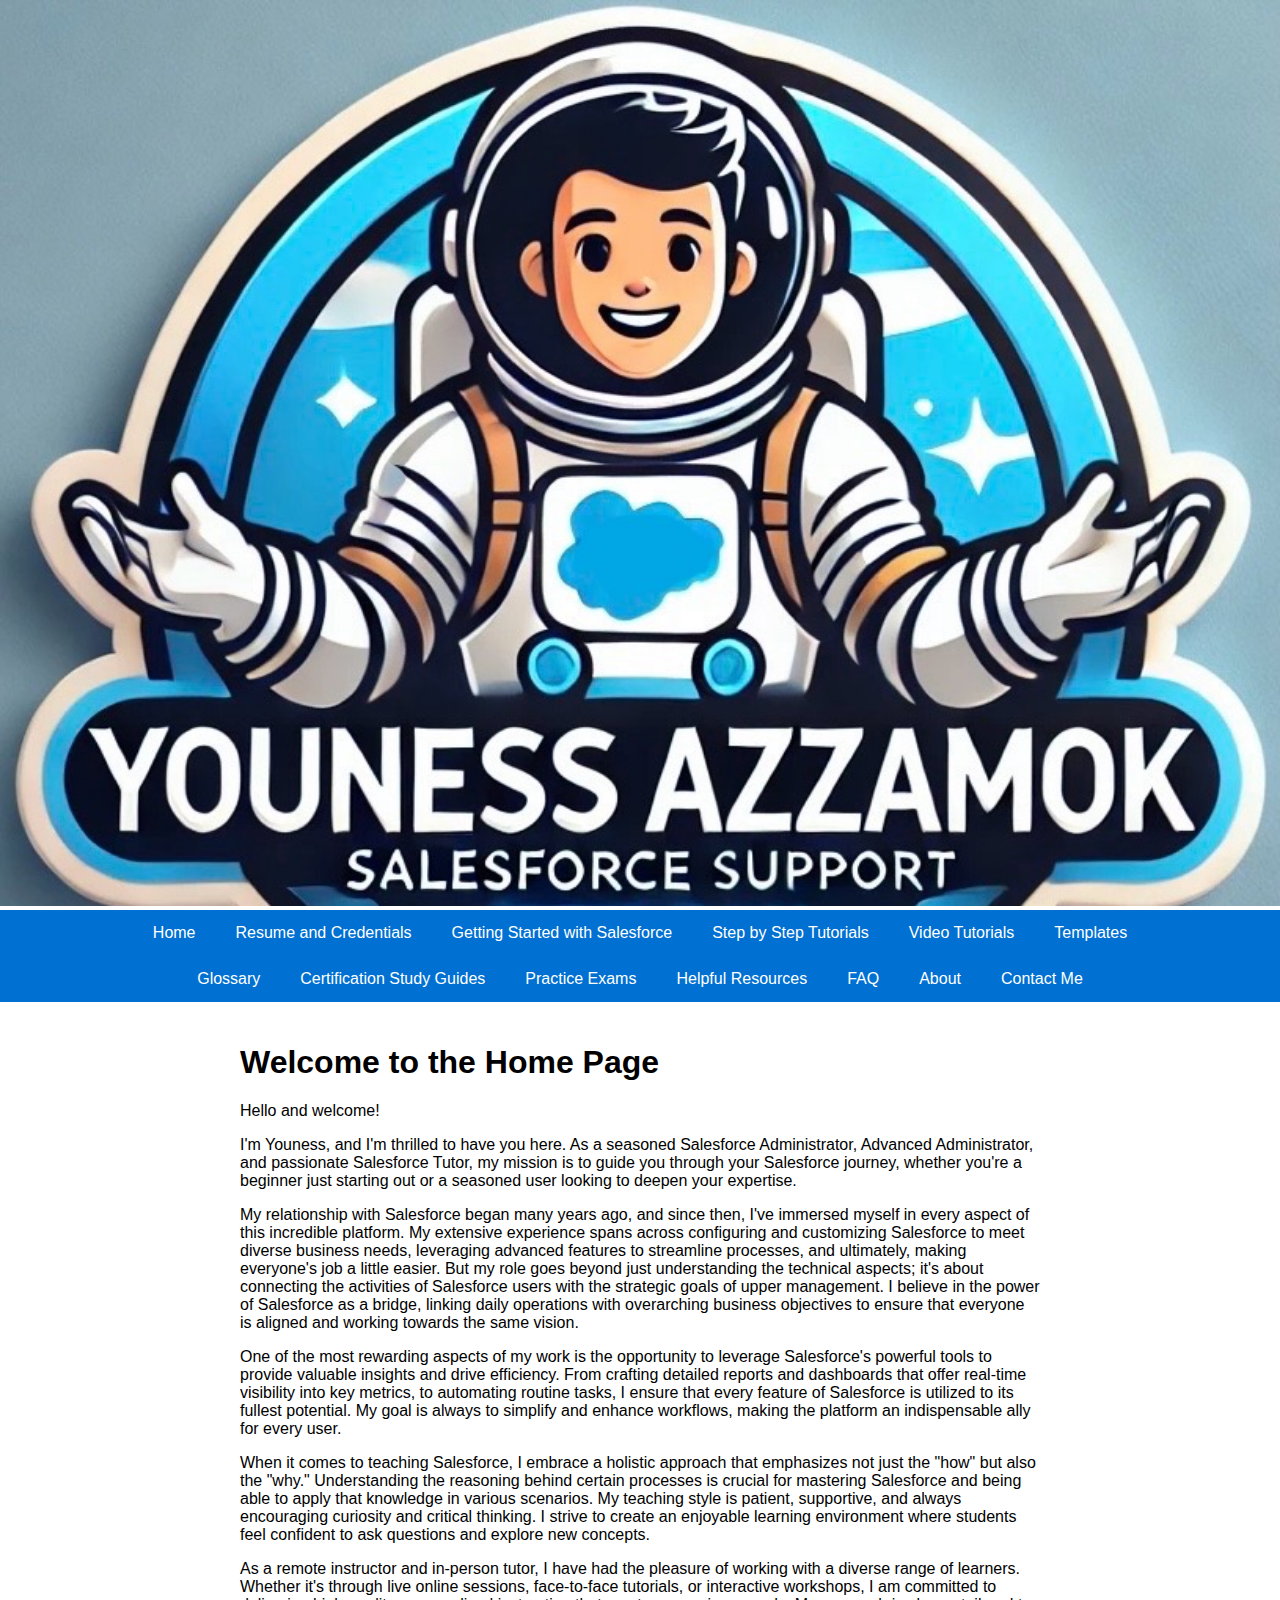
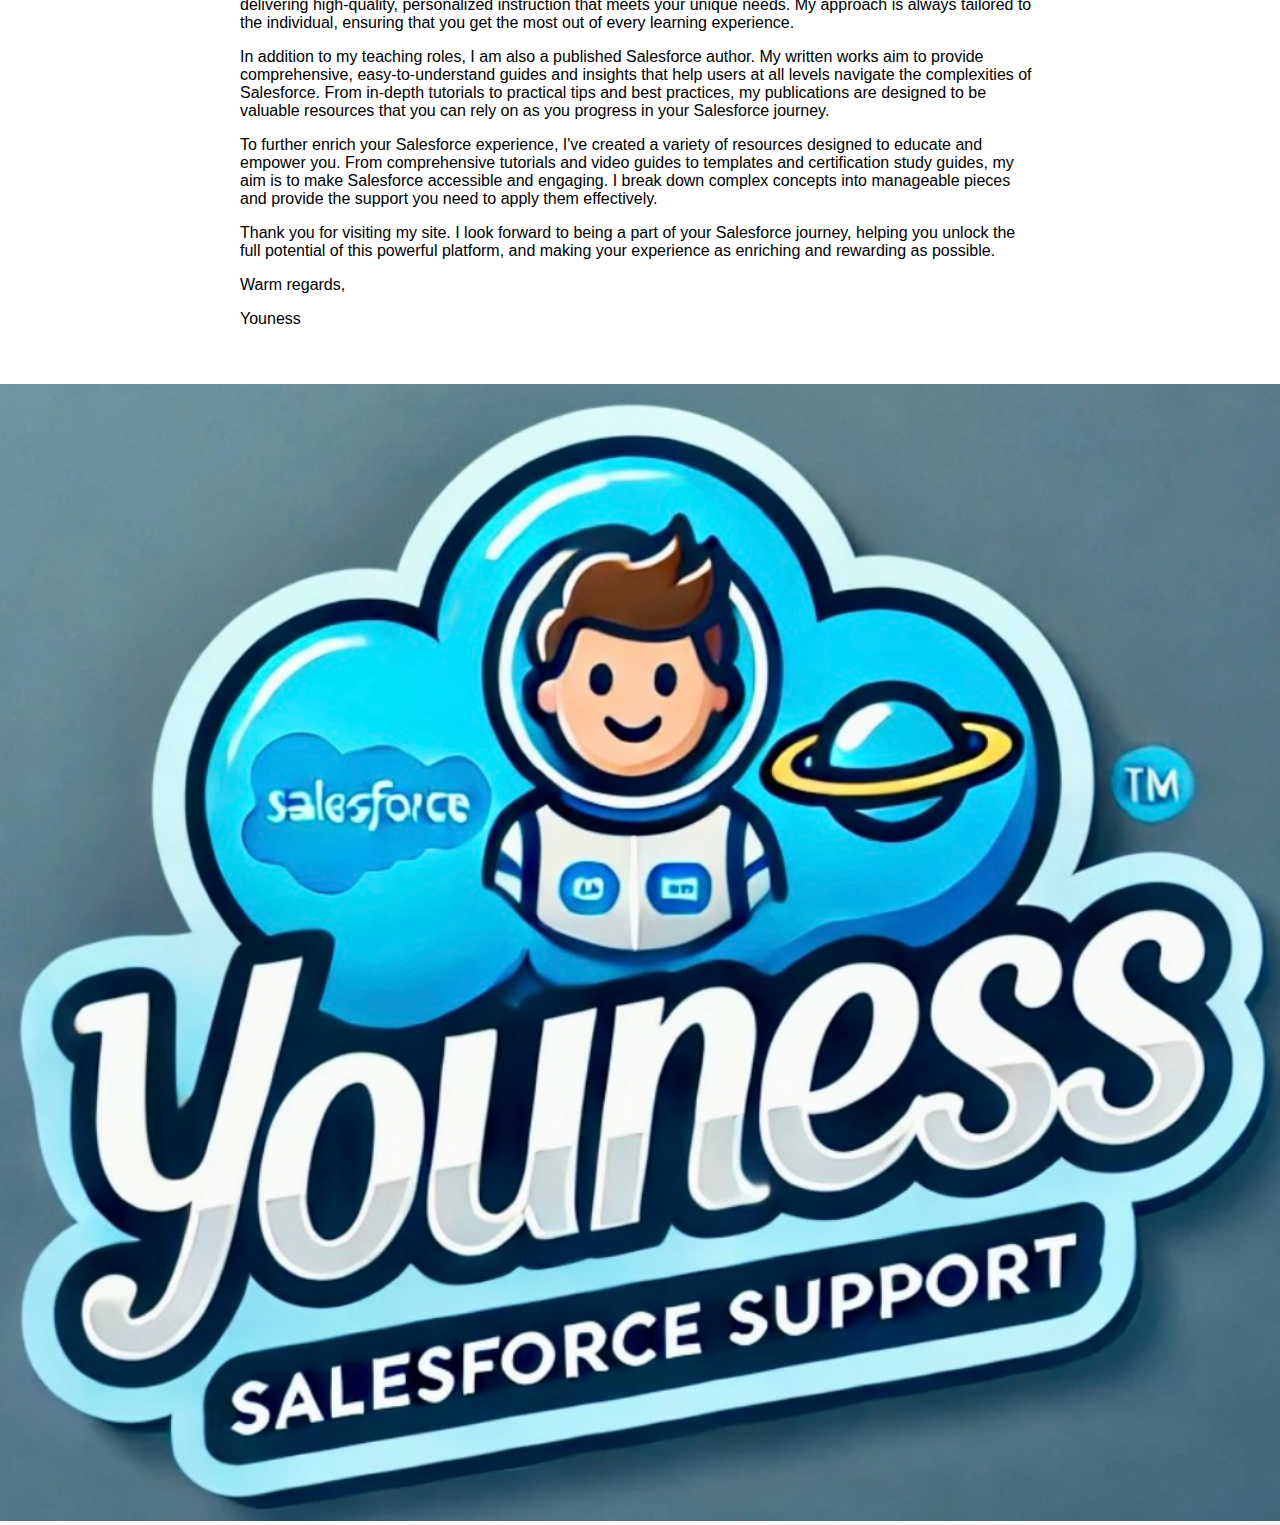
<file: index.html>
<!DOCTYPE html>
<html lang="en">
<head>
    <meta charset="UTF-8">
    <meta name="viewport" content="width=device-width, initial-scale=1.0">
    <title>Basic HTML Website</title>
    <link rel="stylesheet" href="styles.css">
</head>
<body>
    <div class="header-image">
        <img src="images/title.jpg" alt="Title Header Image">
    </div>
    <div class="navbar">
        <div class="navbar-row">
            <a href="index.html">Home</a>
            <a href="resume.html">Resume and Credentials</a>
            <a href="salesforce.html">Getting Started with Salesforce</a>
            <a href="tutorials.html">Step by Step Tutorials</a>
            <a href="videos.html">Video Tutorials</a>
            <a href="templates.html">Templates</a>
        </div>
        <div class="navbar-row">
            <a href="glossary.html">Glossary</a>
            <a href="study-guides.html">Certification Study Guides</a>
            <a href="exams.html">Practice Exams</a>
            <a href="resources.html">Helpful Resources</a>
            <a href="faq.html">FAQ</a>
            <a href="about.html">About</a>
            <a href="contact.html">Contact Me</a>
        </div>
    </div>
    <div class="content">
        <h1>Welcome to the Home Page</h1>
        <p>Hello and welcome!</p>
        <p>
            I'm Youness, and I'm thrilled to have you here. As a seasoned Salesforce Administrator, Advanced Administrator, and passionate Salesforce Tutor, my mission is to guide you through your Salesforce journey, whether you're a beginner just starting out or a seasoned user looking to deepen your expertise.
        </p>
        <p>
            My relationship with Salesforce began many years ago, and since then, I've immersed myself in every aspect of this incredible platform. My extensive experience spans across configuring and customizing Salesforce to meet diverse business needs, leveraging advanced features to streamline processes, and ultimately, making everyone's job a little easier. But my role goes beyond just understanding the technical aspects; it's about connecting the activities of Salesforce users with the strategic goals of upper management. I believe in the power of Salesforce as a bridge, linking daily operations with overarching business objectives to ensure that everyone is aligned and working towards the same vision.
        </p>
        <p>
            One of the most rewarding aspects of my work is the opportunity to leverage Salesforce's powerful tools to provide valuable insights and drive efficiency. From crafting detailed reports and dashboards that offer real-time visibility into key metrics, to automating routine tasks, I ensure that every feature of Salesforce is utilized to its fullest potential. My goal is always to simplify and enhance workflows, making the platform an indispensable ally for every user.
        </p>
        <p>
            When it comes to teaching Salesforce, I embrace a holistic approach that emphasizes not just the "how" but also the "why." Understanding the reasoning behind certain processes is crucial for mastering Salesforce and being able to apply that knowledge in various scenarios. My teaching style is patient, supportive, and always encouraging curiosity and critical thinking. I strive to create an enjoyable learning environment where students feel confident to ask questions and explore new concepts.
        </p>
        <p>
            As a remote instructor and in-person tutor, I have had the pleasure of working with a diverse range of learners. Whether it's through live online sessions, face-to-face tutorials, or interactive workshops, I am committed to delivering high-quality, personalized instruction that meets your unique needs. My approach is always tailored to the individual, ensuring that you get the most out of every learning experience.
        </p>
        <p>
            In addition to my teaching roles, I am also a published Salesforce author. My written works aim to provide comprehensive, easy-to-understand guides and insights that help users at all levels navigate the complexities of Salesforce. From in-depth tutorials to practical tips and best practices, my publications are designed to be valuable resources that you can rely on as you progress in your Salesforce journey.
        </p>
        <p>
            To further enrich your Salesforce experience, I've created a variety of resources designed to educate and empower you. From comprehensive tutorials and video guides to templates and certification study guides, my aim is to make Salesforce accessible and engaging. I break down complex concepts into manageable pieces and provide the support you need to apply them effectively.
        </p>
        <p>
            Thank you for visiting my site. I look forward to being a part of your Salesforce journey, helping you unlock the full potential of this powerful platform, and making your experience as enriching and rewarding as possible.
        </p>
        <p>Warm regards,</p>
        <p>Youness</p>
    </div>
    <div class="footer-image">
        <img src="images/footnote.jpg" alt="Footer Image">
    </div>
</body>
</html>
</file>
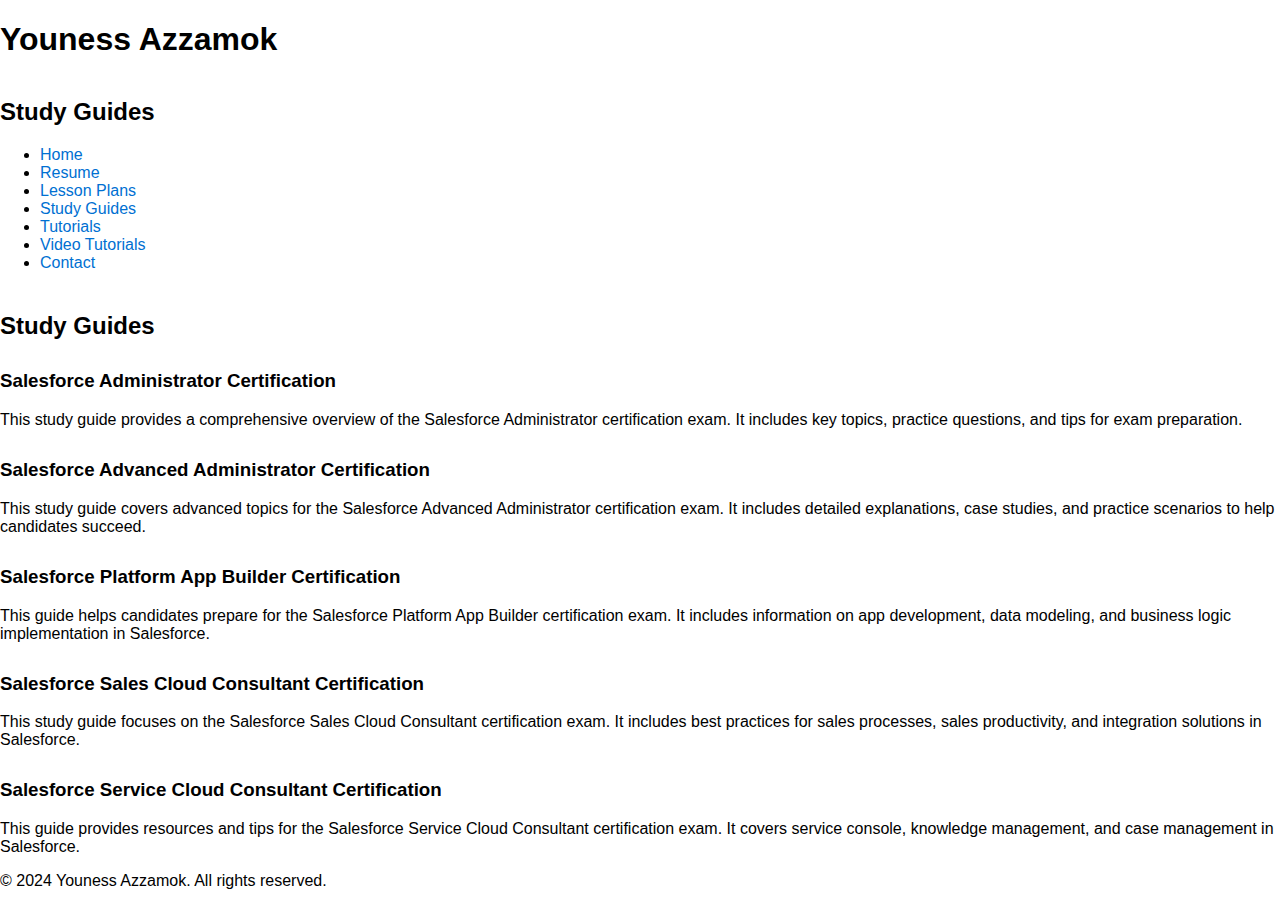
<file: certification-study-guides.html>
<!DOCTYPE html>
<html lang="en">
<head>
    <meta charset="UTF-8">
    <meta name="viewport" content="width=device-width, initial-scale=1.0">
    <title>Study Guides - Youness Azzamok</title>
    <link rel="stylesheet" href="styles.css">
</head>
<body>
    <header>
        <div class="container">
            <h1>Youness Azzamok</h1>
            <h2>Study Guides</h2>
        </div>
    </header>

    <nav>
        <div class="container">
            <ul>
                <li><a href="index.html">Home</a></li>
                <li><a href="resume.html">Resume</a></li>
                <li><a href="lesson-plans.html">Lesson Plans</a></li>
                <li><a href="study-guides.html">Study Guides</a></li>
                <li><a href="tutorials.html">Tutorials</a></li>
                <li><a href="video-tutorials.html">Video Tutorials</a></li>
                <li><a href="#contact">Contact</a></li>
            </ul>
        </div>
    </nav>

    <section id="study-guides">
        <div class="container">
            <h2>Study Guides</h2>
            <h3>Salesforce Administrator Certification</h3>
            <p>This study guide provides a comprehensive overview of the Salesforce Administrator certification exam. It includes key topics, practice questions, and tips for exam preparation.</p>

            <h3>Salesforce Advanced Administrator Certification</h3>
            <p>This study guide covers advanced topics for the Salesforce Advanced Administrator certification exam. It includes detailed explanations, case studies, and practice scenarios to help candidates succeed.</p>

            <h3>Salesforce Platform App Builder Certification</h3>
            <p>This guide helps candidates prepare for the Salesforce Platform App Builder certification exam. It includes information on app development, data modeling, and business logic implementation in Salesforce.</p>

            <h3>Salesforce Sales Cloud Consultant Certification</h3>
            <p>This study guide focuses on the Salesforce Sales Cloud Consultant certification exam. It includes best practices for sales processes, sales productivity, and integration solutions in Salesforce.</p>

            <h3>Salesforce Service Cloud Consultant Certification</h3>
            <p>This guide provides resources and tips for the Salesforce Service Cloud Consultant certification exam. It covers service console, knowledge management, and case management in Salesforce.</p>
        </div>
    </section>

    <footer>
        <div class="container">
            <p>&copy; 2024 Youness Azzamok. All rights reserved.</p>
        </div>
    </footer>
</body>
</html>
</file>
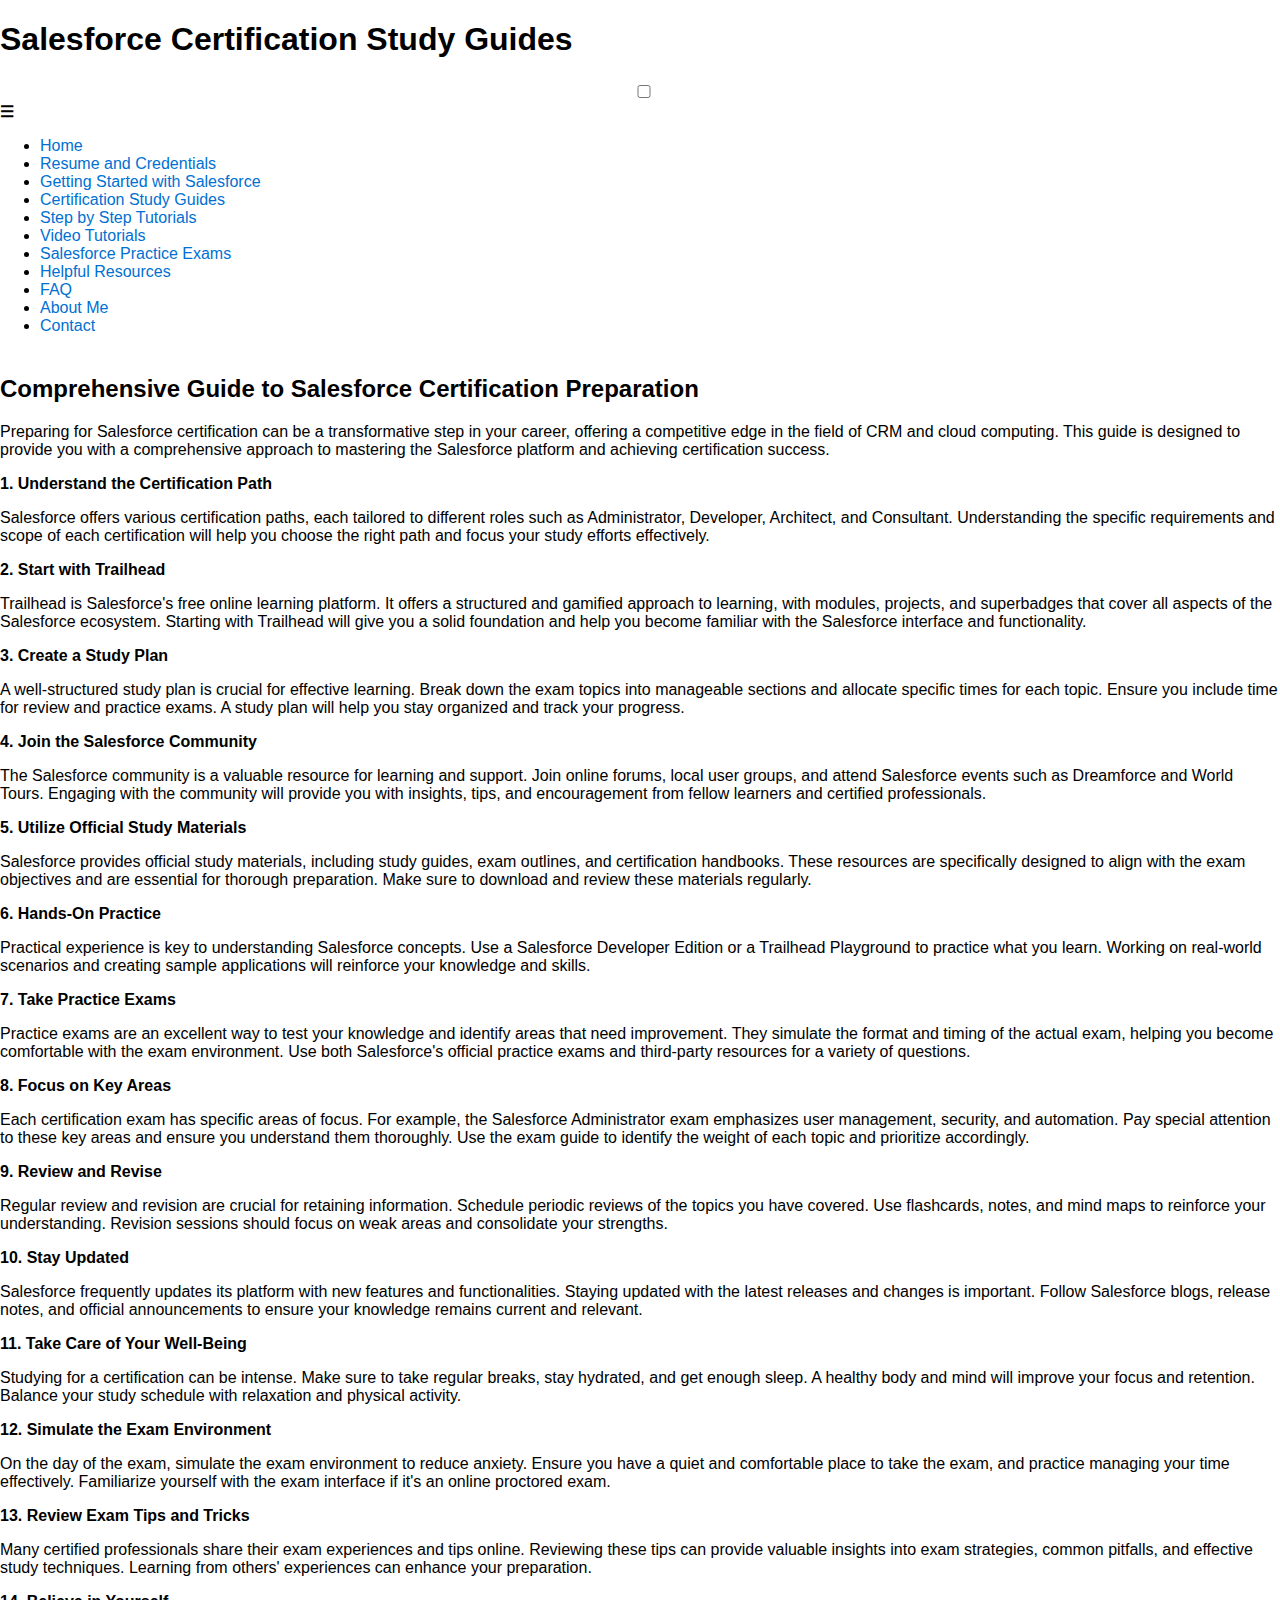
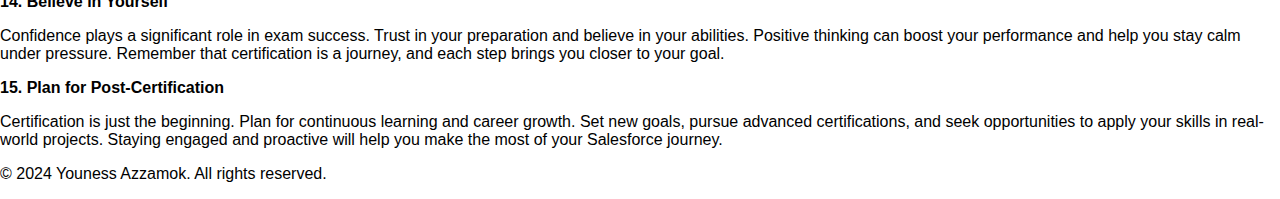
<file: ertification-study-guides.html>
<!DOCTYPE html>
<html lang="en">
<head>
    <meta charset="UTF-8">
    <meta name="viewport" content="width=device-width, initial-scale=1.0">
    <title>Salesforce Certification Study Guides</title>
    <link rel="stylesheet" href="styles.css">
</head>
<body>
    <header>
        <div class="container">
            <h1>Salesforce Certification Study Guides</h1>
        </div>
    </header>

    <nav>
        <div class="container">
            <input type="checkbox" id="menu-toggle">
            <label for="menu-toggle" class="menu-icon">&#9776;</label>
            <ul id="menu">
                <li><a href="index.html">Home</a></li>
                <li><a href="resume.html">Resume and Credentials</a></li>
                <li><a href="getting-started.html">Getting Started with Salesforce</a></li>
                <li><a href="certification-study-guides.html">Certification Study Guides</a></li>
                <li><a href="step-by-step-tutorials.html">Step by Step Tutorials</a></li>
                <li><a href="video-tutorials.html">Video Tutorials</a></li>
                <li><a href="practice-exams.html">Salesforce Practice Exams</a></li>
                <li><a href="helpful-resources.html">Helpful Resources</a></li>
                <li><a href="faq.html">FAQ</a></li>
                <li><a href="about.html">About Me</a></li>
                <li><a href="contact.html">Contact</a></li>
            </ul>
        </div>
    </nav>

    <section id="study-guide">
        <div class="container">
            <h2>Comprehensive Guide to Salesforce Certification Preparation</h2>
            <p>Preparing for Salesforce certification can be a transformative step in your career, offering a competitive edge in the field of CRM and cloud computing. This guide is designed to provide you with a comprehensive approach to mastering the Salesforce platform and achieving certification success.</p>

            <p><strong>1. Understand the Certification Path</strong></p>
            <p>Salesforce offers various certification paths, each tailored to different roles such as Administrator, Developer, Architect, and Consultant. Understanding the specific requirements and scope of each certification will help you choose the right path and focus your study efforts effectively.</p>

            <p><strong>2. Start with Trailhead</strong></p>
            <p>Trailhead is Salesforce's free online learning platform. It offers a structured and gamified approach to learning, with modules, projects, and superbadges that cover all aspects of the Salesforce ecosystem. Starting with Trailhead will give you a solid foundation and help you become familiar with the Salesforce interface and functionality.</p>

            <p><strong>3. Create a Study Plan</strong></p>
            <p>A well-structured study plan is crucial for effective learning. Break down the exam topics into manageable sections and allocate specific times for each topic. Ensure you include time for review and practice exams. A study plan will help you stay organized and track your progress.</p>

            <p><strong>4. Join the Salesforce Community</strong></p>
            <p>The Salesforce community is a valuable resource for learning and support. Join online forums, local user groups, and attend Salesforce events such as Dreamforce and World Tours. Engaging with the community will provide you with insights, tips, and encouragement from fellow learners and certified professionals.</p>

            <p><strong>5. Utilize Official Study Materials</strong></p>
            <p>Salesforce provides official study materials, including study guides, exam outlines, and certification handbooks. These resources are specifically designed to align with the exam objectives and are essential for thorough preparation. Make sure to download and review these materials regularly.</p>

            <p><strong>6. Hands-On Practice</strong></p>
            <p>Practical experience is key to understanding Salesforce concepts. Use a Salesforce Developer Edition or a Trailhead Playground to practice what you learn. Working on real-world scenarios and creating sample applications will reinforce your knowledge and skills.</p>

            <p><strong>7. Take Practice Exams</strong></p>
            <p>Practice exams are an excellent way to test your knowledge and identify areas that need improvement. They simulate the format and timing of the actual exam, helping you become comfortable with the exam environment. Use both Salesforce's official practice exams and third-party resources for a variety of questions.</p>

            <p><strong>8. Focus on Key Areas</strong></p>
            <p>Each certification exam has specific areas of focus. For example, the Salesforce Administrator exam emphasizes user management, security, and automation. Pay special attention to these key areas and ensure you understand them thoroughly. Use the exam guide to identify the weight of each topic and prioritize accordingly.</p>

            <p><strong>9. Review and Revise</strong></p>
            <p>Regular review and revision are crucial for retaining information. Schedule periodic reviews of the topics you have covered. Use flashcards, notes, and mind maps to reinforce your understanding. Revision sessions should focus on weak areas and consolidate your strengths.</p>

            <p><strong>10. Stay Updated</strong></p>
            <p>Salesforce frequently updates its platform with new features and functionalities. Staying updated with the latest releases and changes is important. Follow Salesforce blogs, release notes, and official announcements to ensure your knowledge remains current and relevant.</p>

            <p><strong>11. Take Care of Your Well-Being</strong></p>
            <p>Studying for a certification can be intense. Make sure to take regular breaks, stay hydrated, and get enough sleep. A healthy body and mind will improve your focus and retention. Balance your study schedule with relaxation and physical activity.</p>

            <p><strong>12. Simulate the Exam Environment</strong></p>
            <p>On the day of the exam, simulate the exam environment to reduce anxiety. Ensure you have a quiet and comfortable place to take the exam, and practice managing your time effectively. Familiarize yourself with the exam interface if it's an online proctored exam.</p>

            <p><strong>13. Review Exam Tips and Tricks</strong></p>
            <p>Many certified professionals share their exam experiences and tips online. Reviewing these tips can provide valuable insights into exam strategies, common pitfalls, and effective study techniques. Learning from others' experiences can enhance your preparation.</p>

            <p><strong>14. Believe in Yourself</strong></p>
            <p>Confidence plays a significant role in exam success. Trust in your preparation and believe in your abilities. Positive thinking can boost your performance and help you stay calm under pressure. Remember that certification is a journey, and each step brings you closer to your goal.</p>

            <p><strong>15. Plan for Post-Certification</strong></p>
            <p>Certification is just the beginning. Plan for continuous learning and career growth. Set new goals, pursue advanced certifications, and seek opportunities to apply your skills in real-world projects. Staying engaged and proactive will help you make the most of your Salesforce journey.</p>
        </div>
    </section>

    <footer>
        <div class="container">
            <p>&copy; 2024 Youness Azzamok. All rights reserved.</p>
        </div>
    </footer>
</body>
</html>
</file>
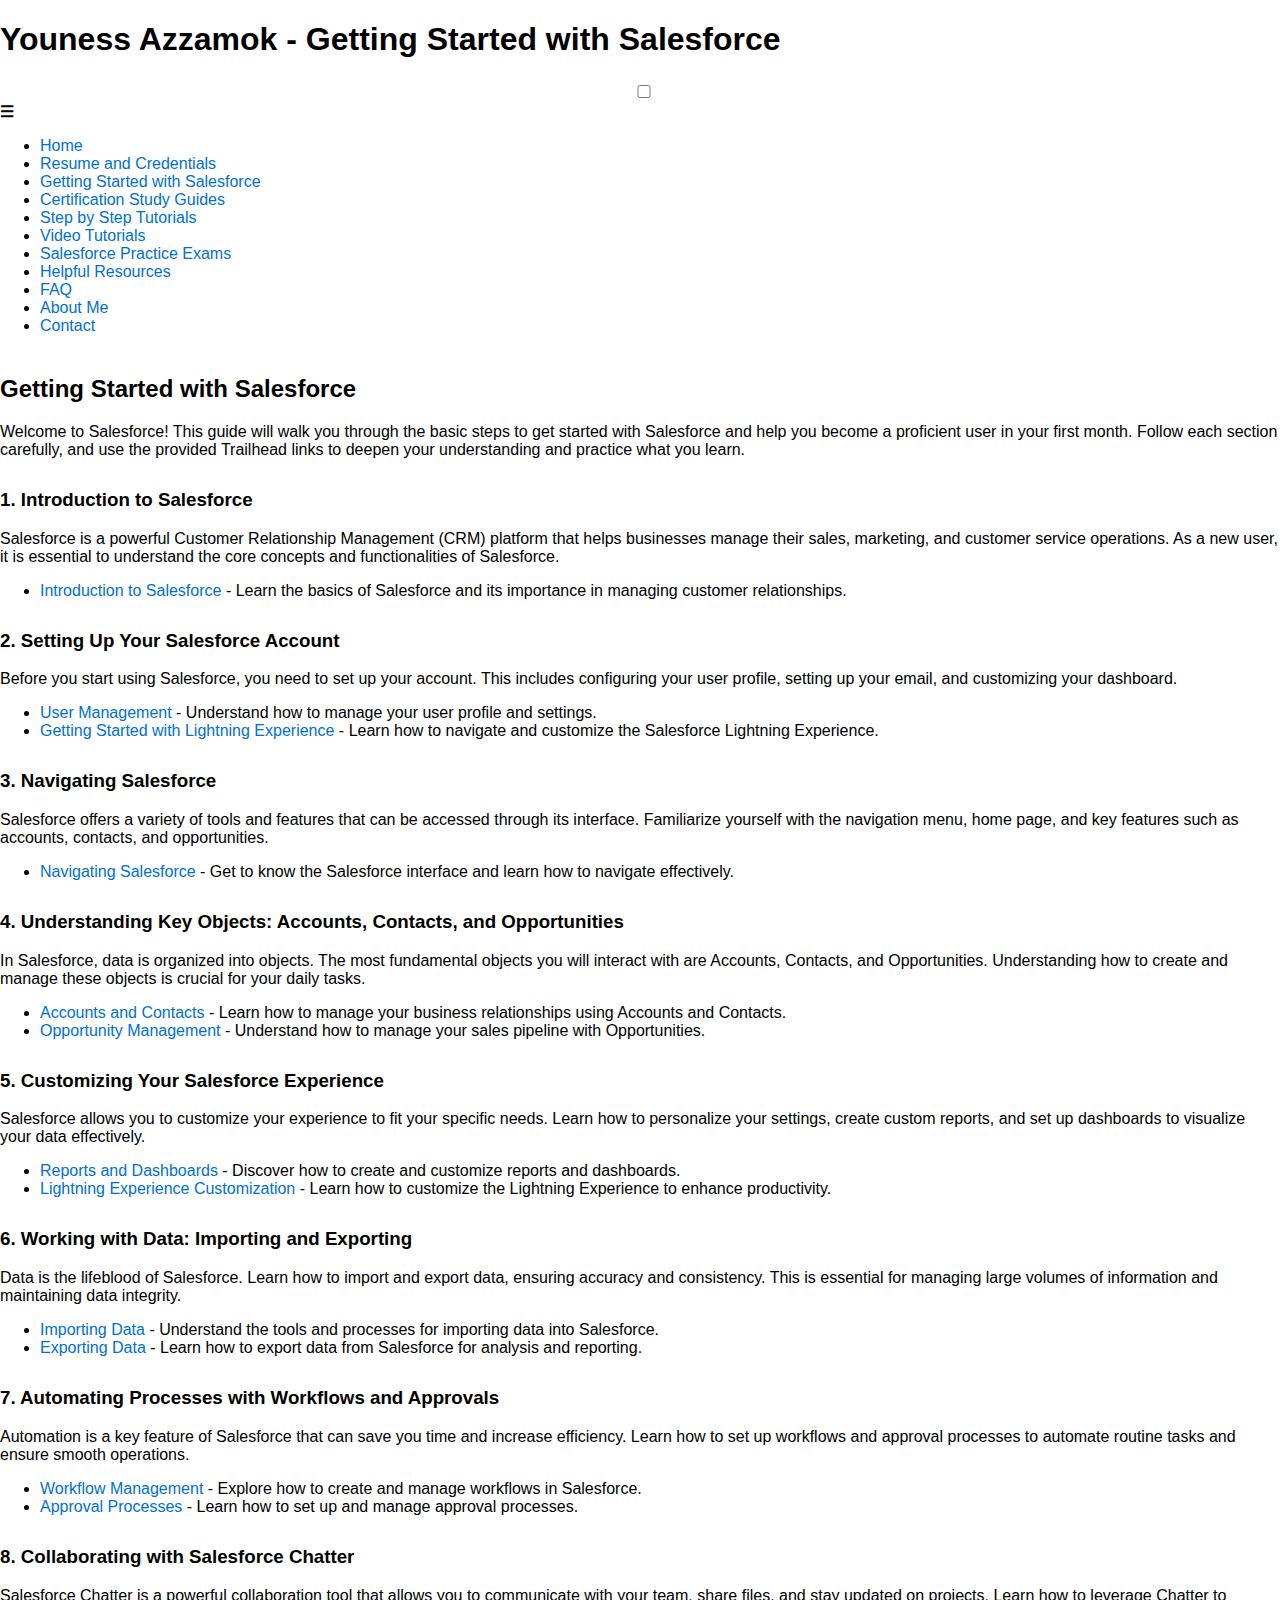
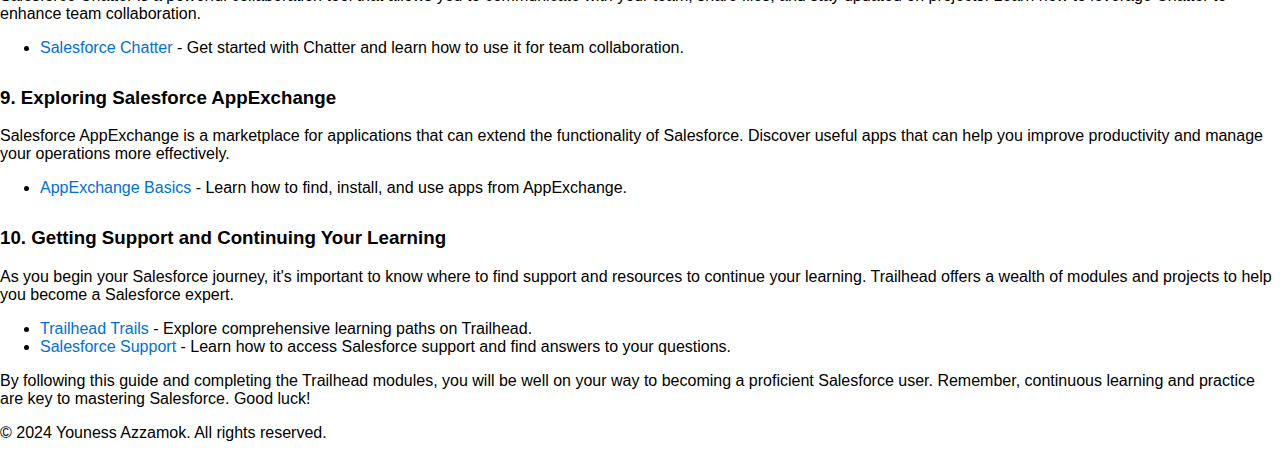
<file: getting-started.html>
<!DOCTYPE html>
<html lang="en">
<head>
    <meta charset="UTF-8">
    <meta name="viewport" content="width=device-width, initial-scale=1.0">
    <title>Getting Started with Salesforce</title>
    <link rel="stylesheet" href="styles.css">
</head>
<body>
    <header>
        <div class="container">
            <h1>Youness Azzamok - Getting Started with Salesforce</h1>
        </div>
    </header>

    <nav>
        <div class="container">
            <input type="checkbox" id="menu-toggle">
            <label for="menu-toggle" class="menu-icon">&#9776;</label>
            <ul id="menu">
                <li><a href="index.html">Home</a></li>
                <li><a href="resume.html">Resume and Credentials</a></li>
                <li><a href="getting-started.html">Getting Started with Salesforce</a></li>
                <li><a href="certification-study-guides.html">Certification Study Guides</a></li>
                <li><a href="step-by-step-tutorials.html">Step by Step Tutorials</a></li>
                <li><a href="video-tutorials.html">Video Tutorials</a></li>
                <li><a href="practice-exams.html">Salesforce Practice Exams</a></li>
                <li><a href="helpful-resources.html">Helpful Resources</a></li>
                <li><a href="faq.html">FAQ</a></li>
                <li><a href="about.html">About Me</a></li>
                <li><a href="contact.html">Contact</a></li>
            </ul>
        </div>
    </nav>

    <section id="getting-started">
        <div class="container">
            <h2>Getting Started with Salesforce</h2>
            <p>Welcome to Salesforce! This guide will walk you through the basic steps to get started with Salesforce and help you become a proficient user in your first month. Follow each section carefully, and use the provided Trailhead links to deepen your understanding and practice what you learn.</p>

            <h3>1. Introduction to Salesforce</h3>
            <p>Salesforce is a powerful Customer Relationship Management (CRM) platform that helps businesses manage their sales, marketing, and customer service operations. As a new user, it is essential to understand the core concepts and functionalities of Salesforce.</p>
            <ul>
                <li><a href="https://trailhead.salesforce.com/en/content/learn/modules/starting-with-salesforce" target="_blank">Introduction to Salesforce</a> - Learn the basics of Salesforce and its importance in managing customer relationships.</li>
            </ul>

            <h3>2. Setting Up Your Salesforce Account</h3>
            <p>Before you start using Salesforce, you need to set up your account. This includes configuring your user profile, setting up your email, and customizing your dashboard.</p>
            <ul>
                <li><a href="https://trailhead.salesforce.com/en/content/learn/modules/user-management" target="_blank">User Management</a> - Understand how to manage your user profile and settings.</li>
                <li><a href="https://trailhead.salesforce.com/en/content/learn/modules/get-started-with-lightning-experience" target="_blank">Getting Started with Lightning Experience</a> - Learn how to navigate and customize the Salesforce Lightning Experience.</li>
            </ul>

            <h3>3. Navigating Salesforce</h3>
            <p>Salesforce offers a variety of tools and features that can be accessed through its interface. Familiarize yourself with the navigation menu, home page, and key features such as accounts, contacts, and opportunities.</p>
            <ul>
                <li><a href="https://trailhead.salesforce.com/en/content/learn/modules/lex_customization" target="_blank">Navigating Salesforce</a> - Get to know the Salesforce interface and learn how to navigate effectively.</li>
            </ul>

            <h3>4. Understanding Key Objects: Accounts, Contacts, and Opportunities</h3>
            <p>In Salesforce, data is organized into objects. The most fundamental objects you will interact with are Accounts, Contacts, and Opportunities. Understanding how to create and manage these objects is crucial for your daily tasks.</p>
            <ul>
                <li><a href="https://trailhead.salesforce.com/en/content/learn/modules/accounts-contacts" target="_blank">Accounts and Contacts</a> - Learn how to manage your business relationships using Accounts and Contacts.</li>
                <li><a href="https://trailhead.salesforce.com/en/content/learn/modules/opportunity-management" target="_blank">Opportunity Management</a> - Understand how to manage your sales pipeline with Opportunities.</li>
            </ul>

            <h3>5. Customizing Your Salesforce Experience</h3>
            <p>Salesforce allows you to customize your experience to fit your specific needs. Learn how to personalize your settings, create custom reports, and set up dashboards to visualize your data effectively.</p>
            <ul>
                <li><a href="https://trailhead.salesforce.com/en/content/learn/modules/reports_dashboards" target="_blank">Reports and Dashboards</a> - Discover how to create and customize reports and dashboards.</li>
                <li><a href="https://trailhead.salesforce.com/en/content/learn/modules/lex_customization" target="_blank">Lightning Experience Customization</a> - Learn how to customize the Lightning Experience to enhance productivity.</li>
            </ul>

            <h3>6. Working with Data: Importing and Exporting</h3>
            <p>Data is the lifeblood of Salesforce. Learn how to import and export data, ensuring accuracy and consistency. This is essential for managing large volumes of information and maintaining data integrity.</p>
            <ul>
                <li><a href="https://trailhead.salesforce.com/en/content/learn/modules/importing_data" target="_blank">Importing Data</a> - Understand the tools and processes for importing data into Salesforce.</li>
                <li><a href="https://trailhead.salesforce.com/en/content/learn/modules/exporting_data" target="_blank">Exporting Data</a> - Learn how to export data from Salesforce for analysis and reporting.</li>
            </ul>

            <h3>7. Automating Processes with Workflows and Approvals</h3>
            <p>Automation is a key feature of Salesforce that can save you time and increase efficiency. Learn how to set up workflows and approval processes to automate routine tasks and ensure smooth operations.</p>
            <ul>
                <li><a href="https://trailhead.salesforce.com/en/content/learn/modules/workflow_mgmt" target="_blank">Workflow Management</a> - Explore how to create and manage workflows in Salesforce.</li>
                <li><a href="https://trailhead.salesforce.com/en/content/learn/modules/approval_processes" target="_blank">Approval Processes</a> - Learn how to set up and manage approval processes.</li>
            </ul>

            <h3>8. Collaborating with Salesforce Chatter</h3>
            <p>Salesforce Chatter is a powerful collaboration tool that allows you to communicate with your team, share files, and stay updated on projects. Learn how to leverage Chatter to enhance team collaboration.</p>
            <ul>
                <li><a href="https://trailhead.salesforce.com/en/content/learn/modules/chatter" target="_blank">Salesforce Chatter</a> - Get started with Chatter and learn how to use it for team collaboration.</li>
            </ul>

            <h3>9. Exploring Salesforce AppExchange</h3>
            <p>Salesforce AppExchange is a marketplace for applications that can extend the functionality of Salesforce. Discover useful apps that can help you improve productivity and manage your operations more effectively.</p>
            <ul>
                <li><a href="https://trailhead.salesforce.com/en/content/learn/modules/appexchange_apps" target="_blank">AppExchange Basics</a> - Learn how to find, install, and use apps from AppExchange.</li>
            </ul>

            <h3>10. Getting Support and Continuing Your Learning</h3>
            <p>As you begin your Salesforce journey, it's important to know where to find support and resources to continue your learning. Trailhead offers a wealth of modules and projects to help you become a Salesforce expert.</p>
            <ul>
                <li><a href="https://trailhead.salesforce.com/en/content/learn/trails" target="_blank">Trailhead Trails</a> - Explore comprehensive learning paths on Trailhead.</li>
                <li><a href="https://trailhead.salesforce.com/en/content/learn/modules/salesforce_support" target="_blank">Salesforce Support</a> - Learn how to access Salesforce support and find answers to your questions.</li>
            </ul>

            <p>By following this guide and completing the Trailhead modules, you will be well on your way to becoming a proficient Salesforce user. Remember, continuous learning and practice are key to mastering Salesforce. Good luck!</p>
        </div>
    </section>

    <footer>
        <div class="container">
            <p>&copy; 2024 Youness Azzamok. All rights reserved.</p
</file>
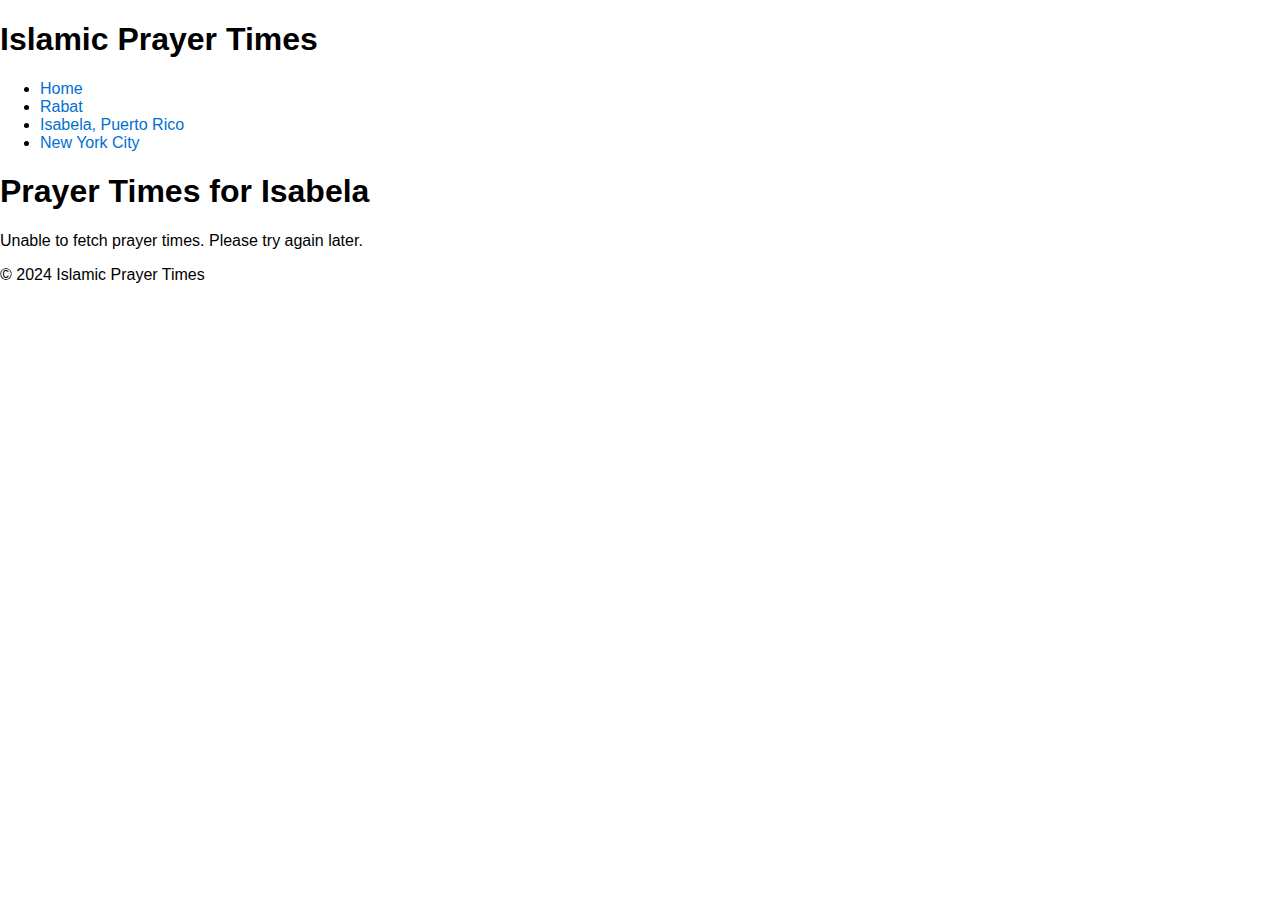
<file: isabela.html>
<!DOCTYPE html>
<html lang="en">
<head>
    <meta charset="UTF-8">
    <meta name="viewport" content="width=device-width, initial-scale=1.0">
    <title>Prayer Times for Isabela</title>
    <link rel="stylesheet" href="styles.css">
    <script src="scripts.js" defer></script>
</head>
<body>
    <header>
        <h1>Islamic Prayer Times</h1>
        <nav>
            <ul>
                <li><a href="index.html">Home</a></li>
                <li><a href="rabat.html">Rabat</a></li>
                <li><a href="isabela.html">Isabela, Puerto Rico</a></li>
                <li><a href="nyc.html">New York City</a></li>
            </ul>
        </nav>
    </header>
    <div class="container">
        <h1>Prayer Times for Isabela</h1>
        <div id="prayer-times-isabela"></div>
    </div>
    <footer>
        <p>&copy; 2024 Islamic Prayer Times</p>
    </footer>
</body>
</html>
</file>
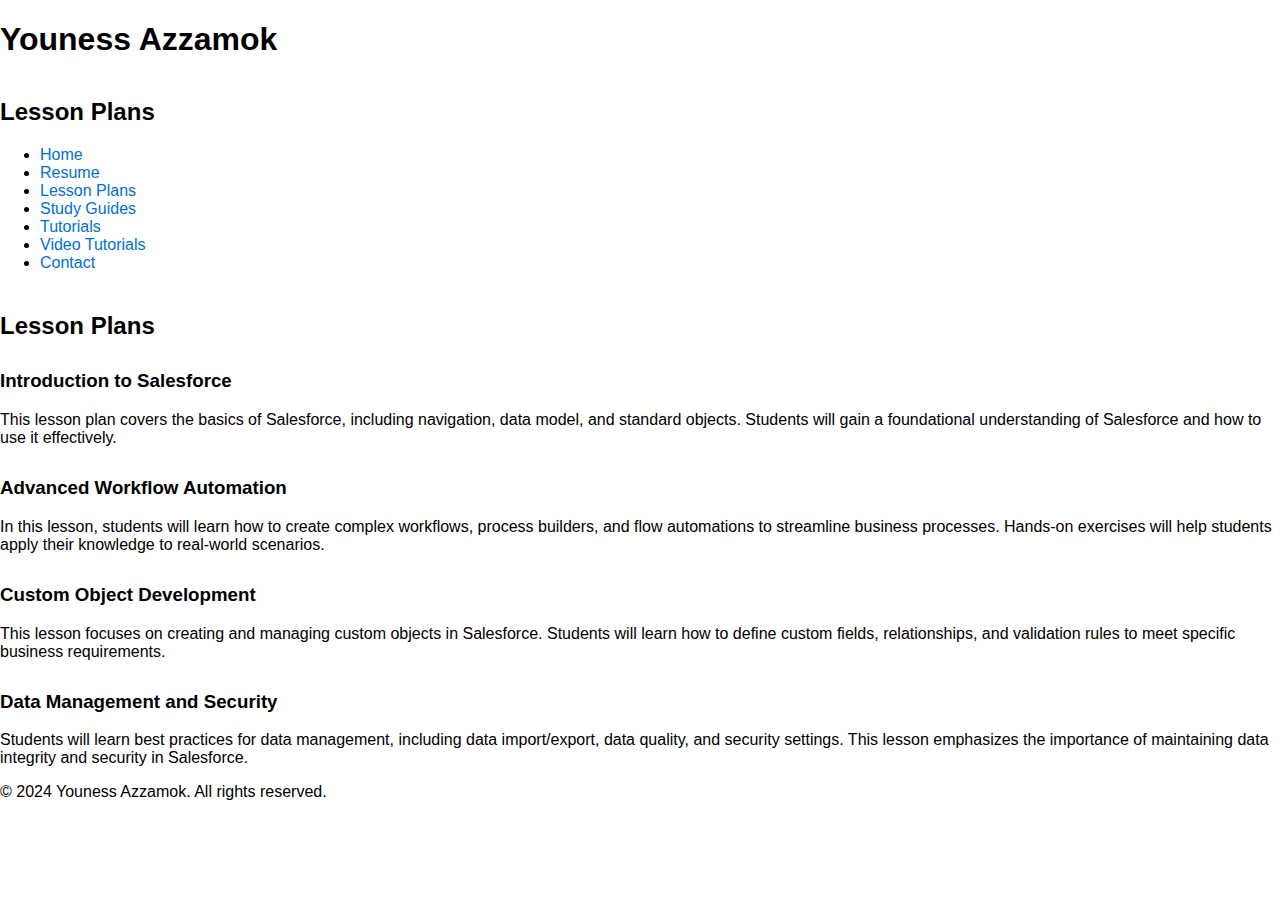
<file: lesson-plans.html>
<!DOCTYPE html>
<html lang="en">
<head>
    <meta charset="UTF-8">
    <meta name="viewport" content="width=device-width, initial-scale=1.0">
    <title>Lesson Plans - Youness Azzamok</title>
    <link rel="stylesheet" href="styles.css">
</head>
<body>
    <header>
        <div class="container">
            <h1>Youness Azzamok</h1>
            <h2>Lesson Plans</h2>
        </div>
    </header>

    <nav>
        <div class="container">
            <ul>
                <li><a href="index.html">Home</a></li>
                <li><a href="resume.html">Resume</a></li>
                <li><a href="lesson-plans.html">Lesson Plans</a></li>
                <li><a href="study-guides.html">Study Guides</a></li>
                <li><a href="tutorials.html">Tutorials</a></li>
                <li><a href="video-tutorials.html">Video Tutorials</a></li>
                <li><a href="#contact">Contact</a></li>
            </ul>
        </div>
    </nav>

    <section id="lesson-plans">
        <div class="container">
            <h2>Lesson Plans</h2>
            <h3>Introduction to Salesforce</h3>
            <p>This lesson plan covers the basics of Salesforce, including navigation, data model, and standard objects. Students will gain a foundational understanding of Salesforce and how to use it effectively.</p>

            <h3>Advanced Workflow Automation</h3>
            <p>In this lesson, students will learn how to create complex workflows, process builders, and flow automations to streamline business processes. Hands-on exercises will help students apply their knowledge to real-world scenarios.</p>

            <h3>Custom Object Development</h3>
            <p>This lesson focuses on creating and managing custom objects in Salesforce. Students will learn how to define custom fields, relationships, and validation rules to meet specific business requirements.</p>

            <h3>Data Management and Security</h3>
            <p>Students will learn best practices for data management, including data import/export, data quality, and security settings. This lesson emphasizes the importance of maintaining data integrity and security in Salesforce.</p>
        </div>
    </section>

    <footer>
        <div class="container">
            <p>&copy; 2024 Youness Azzamok. All rights reserved.</p>
        </div>
    </footer>
</body>
</html>
</file>
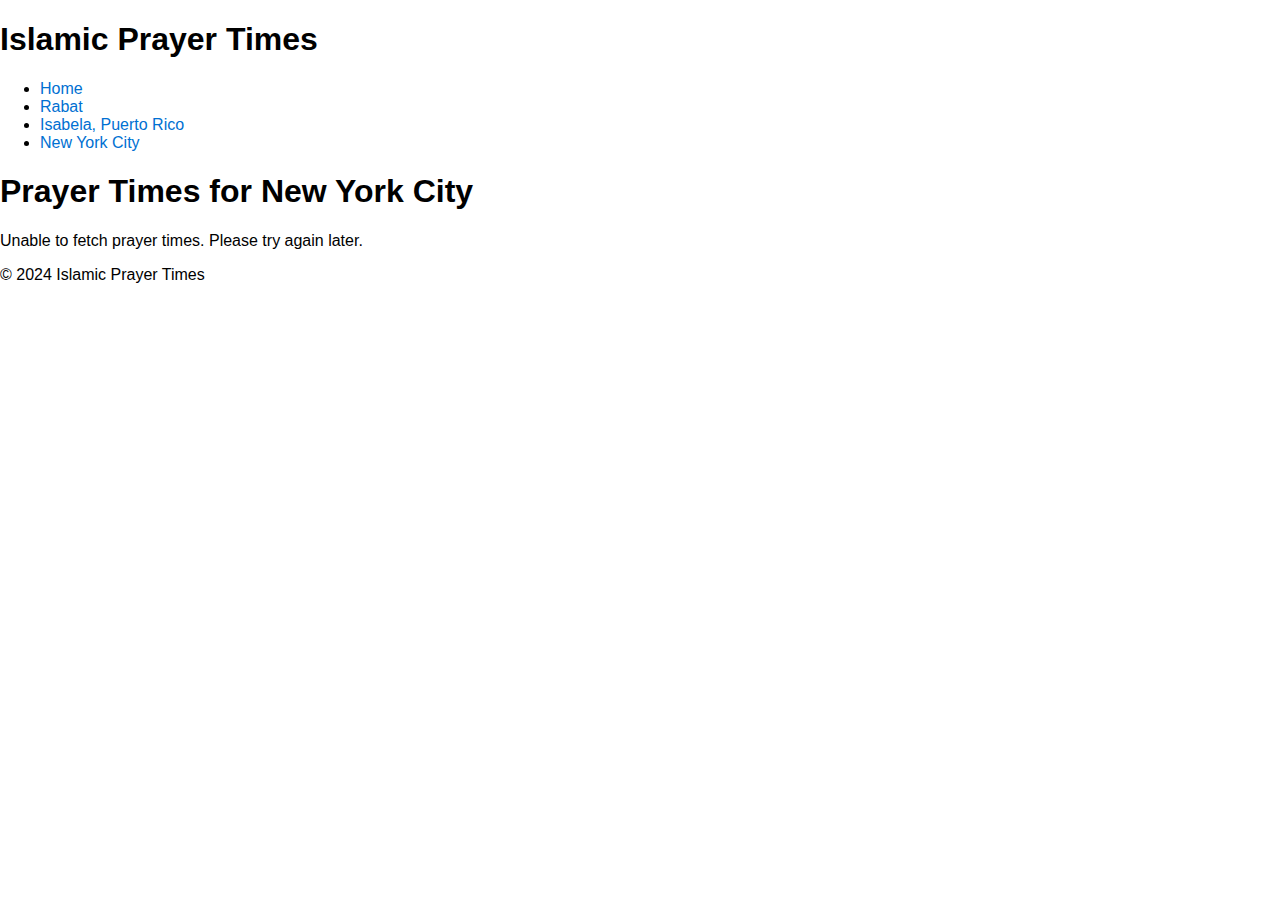
<file: nyc.html>
<!DOCTYPE html>
<html lang="en">
<head>
    <meta charset="UTF-8">
    <meta name="viewport" content="width=device-width, initial-scale=1.0">
    <title>Prayer Times for New York City</title>
    <link rel="stylesheet" href="styles.css">
    <script src="scripts.js" defer></script>
</head>
<body>
    <header>
        <h1>Islamic Prayer Times</h1>
        <nav>
            <ul>
                <li><a href="index.html">Home</a></li>
                <li><a href="rabat.html">Rabat</a></li>
                <li><a href="isabela.html">Isabela, Puerto Rico</a></li>
                <li><a href="nyc.html">New York City</a></li>
            </ul>
        </nav>
    </header>
    <div class="container">
        <h1>Prayer Times for New York City</h1>
        <div id="prayer-times-nyc"></div>
    </div>
    <footer>
        <p>&copy; 2024 Islamic Prayer Times</p>
    </footer>
</body>
</html>
</file>
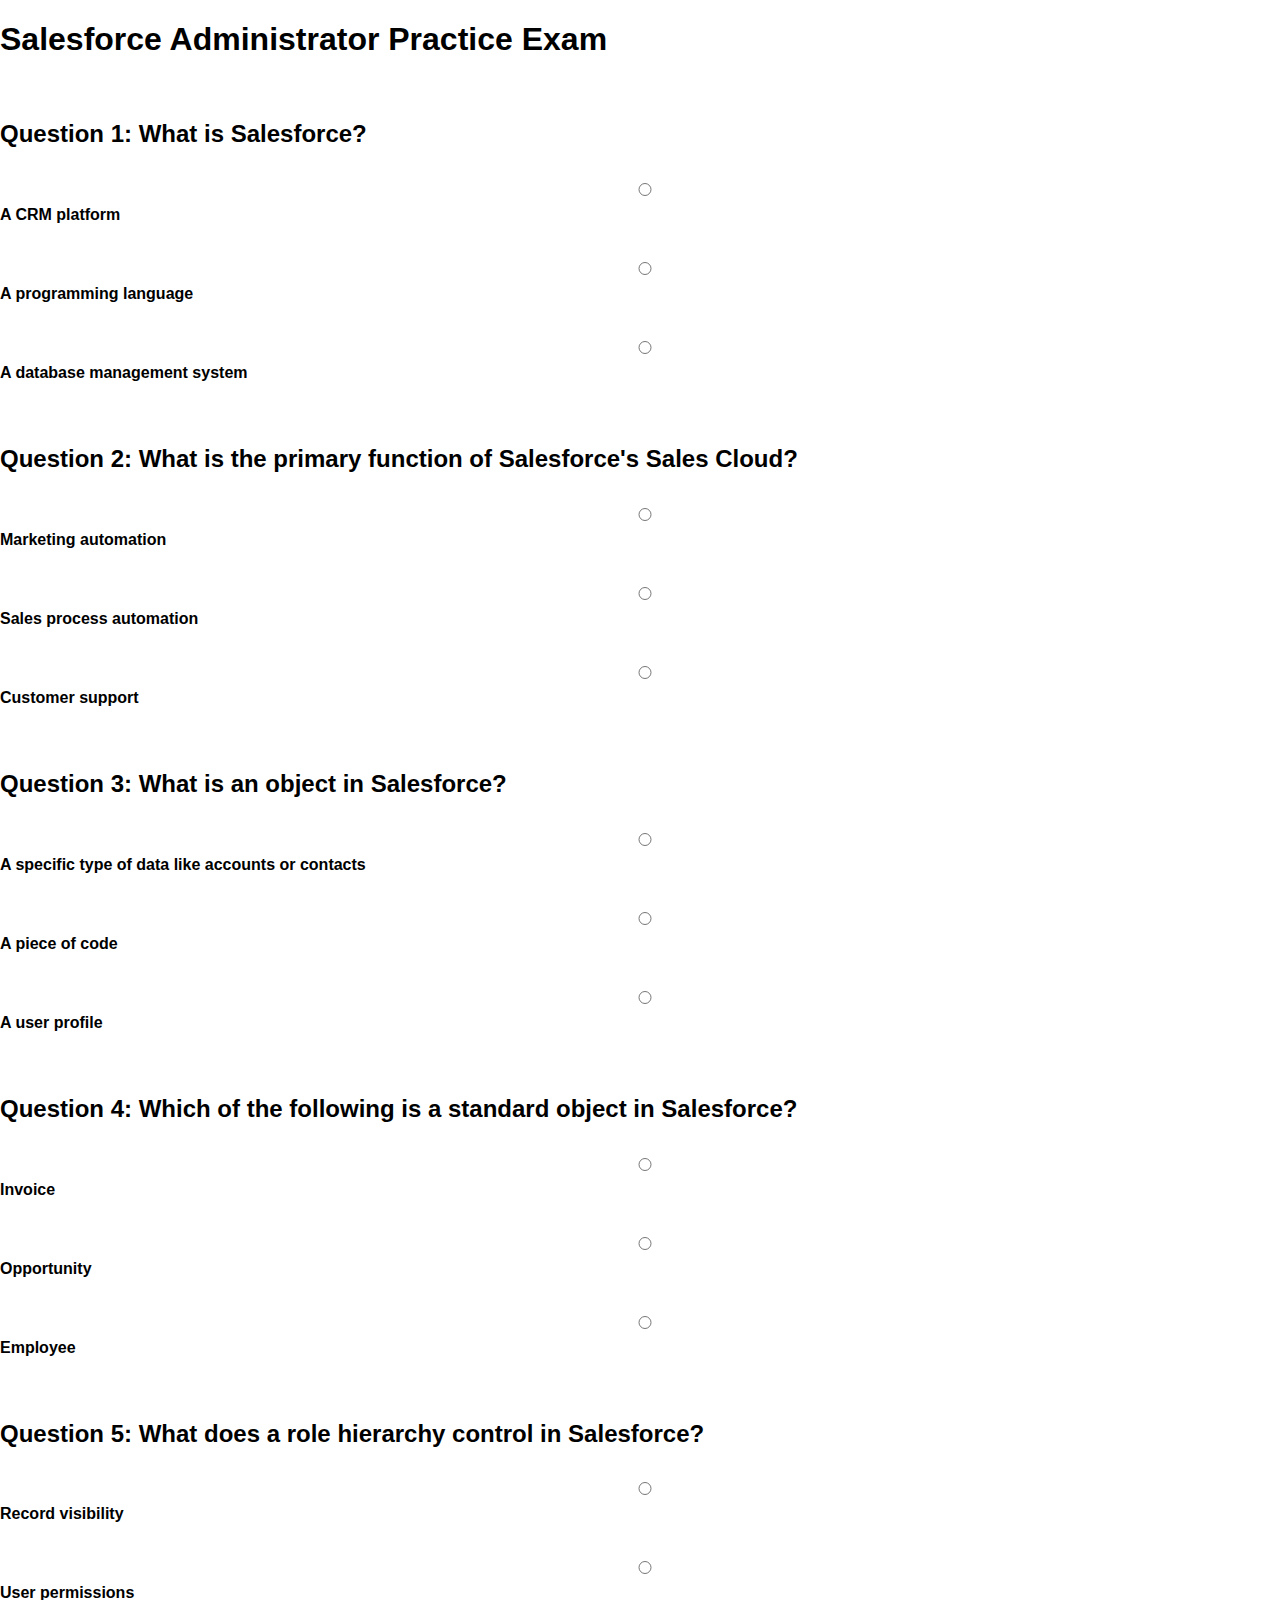
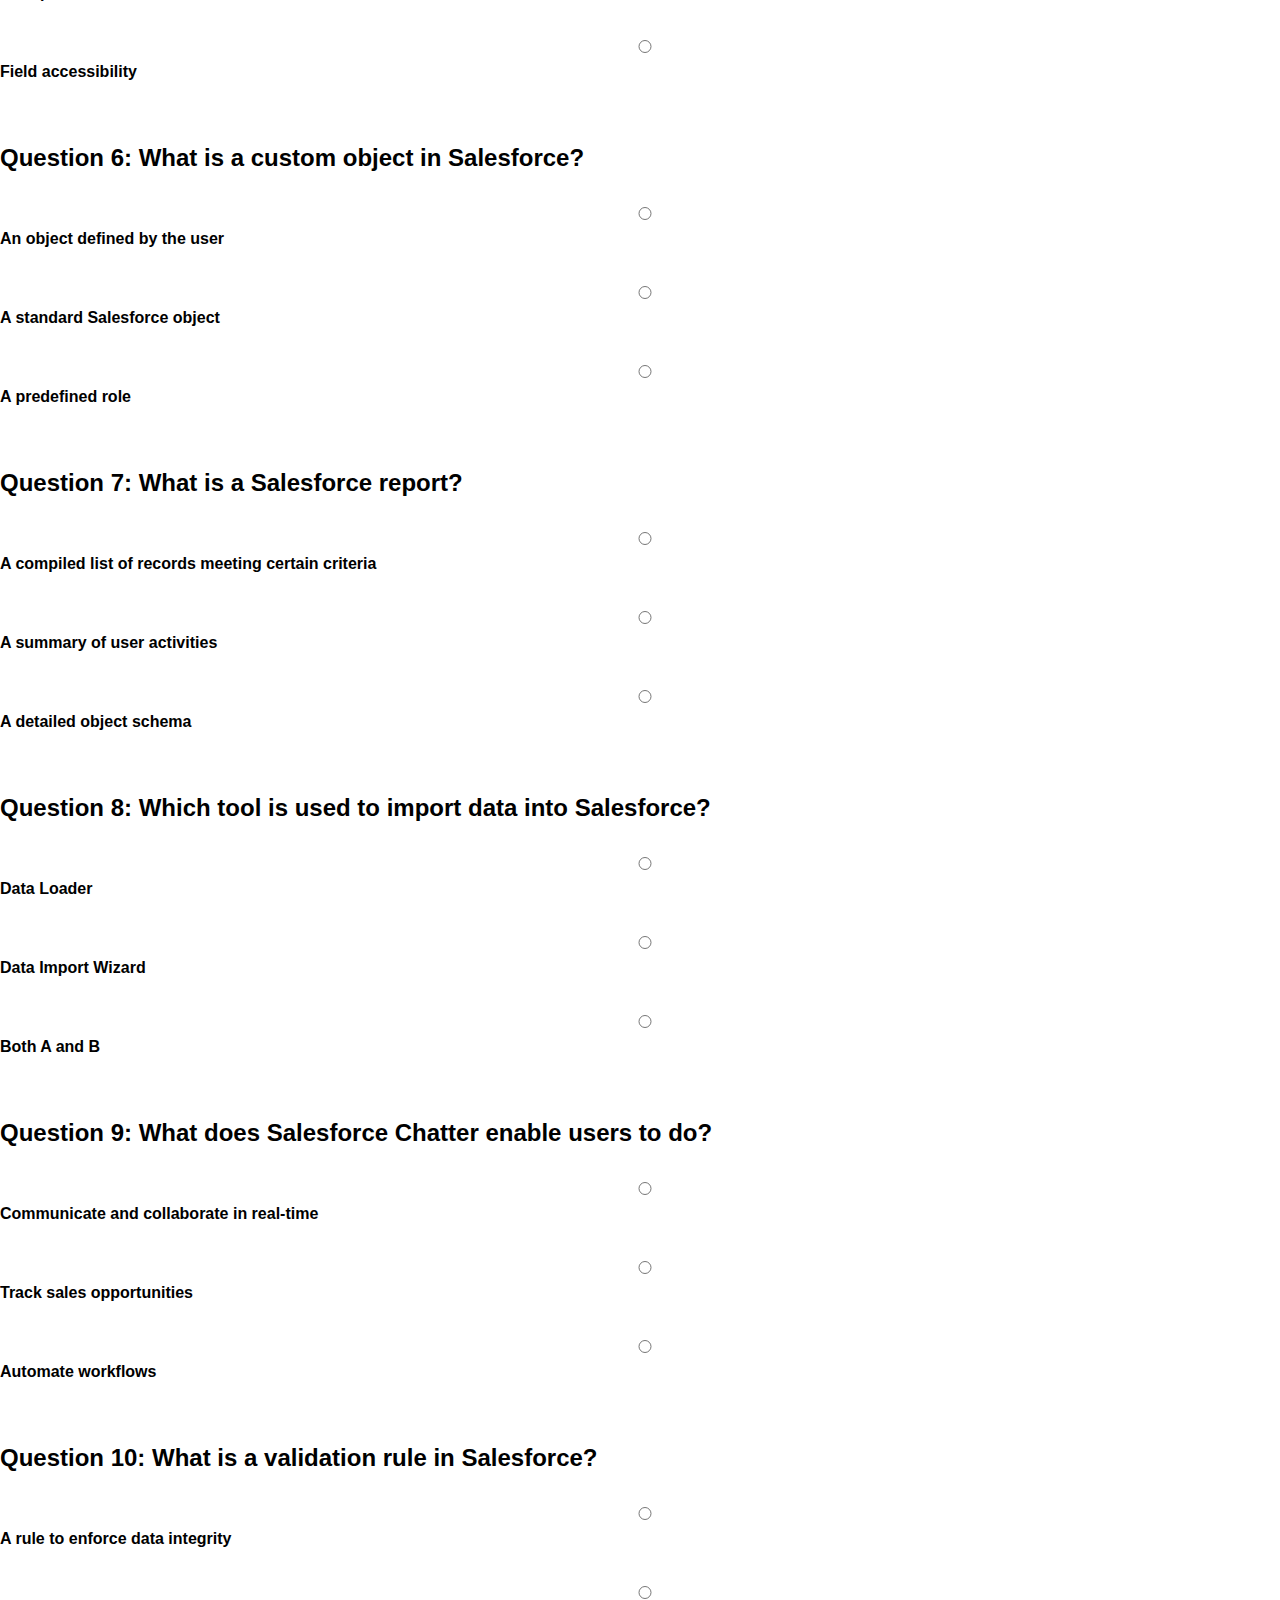
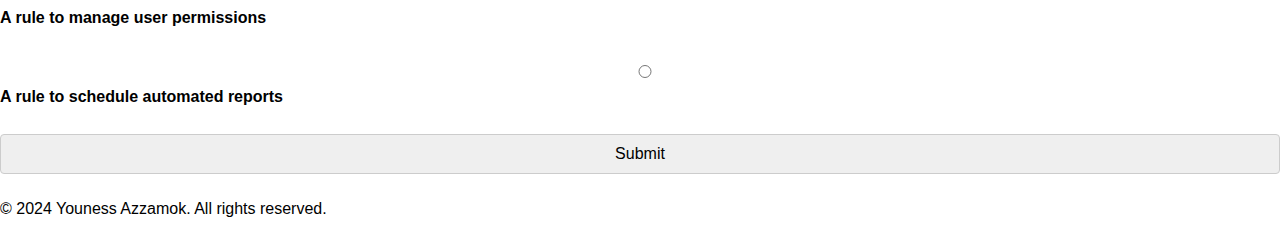
<file: practice-exams.html>
<!DOCTYPE html>
<html lang="en">
<head>
    <meta charset="UTF-8">
    <meta name="viewport" content="width=device-width, initial-scale=1.0">
    <title>Salesforce Administrator Practice Exam</title>
    <link rel="stylesheet" href="styles.css">
    <script src="scripts.js" defer></script>
</head>
<body>
    <header>
        <div class="container">
            <h1>Salesforce Administrator Practice Exam</h1>
        </div>
    </header>

    <section id="exam">
        <div class="container">
            <form id="quizForm">
                <h2>Question 1: What is Salesforce?</h2>
                <label><input type="radio" name="q1" value="a"> A CRM platform</label><br>
                <label><input type="radio" name="q1" value="b"> A programming language</label><br>
                <label><input type="radio" name="q1" value="c"> A database management system</label><br>

                <h2>Question 2: What is the primary function of Salesforce's Sales Cloud?</h2>
                <label><input type="radio" name="q2" value="a"> Marketing automation</label><br>
                <label><input type="radio" name="q2" value="b"> Sales process automation</label><br>
                <label><input type="radio" name="q2" value="c"> Customer support</label><br>

                <h2>Question 3: What is an object in Salesforce?</h2>
                <label><input type="radio" name="q3" value="a"> A specific type of data like accounts or contacts</label><br>
                <label><input type="radio" name="q3" value="b"> A piece of code</label><br>
                <label><input type="radio" name="q3" value="c"> A user profile</label><br>

                <h2>Question 4: Which of the following is a standard object in Salesforce?</h2>
                <label><input type="radio" name="q4" value="a"> Invoice</label><br>
                <label><input type="radio" name="q4" value="b"> Opportunity</label><br>
                <label><input type="radio" name="q4" value="c"> Employee</label><br>

                <h2>Question 5: What does a role hierarchy control in Salesforce?</h2>
                <label><input type="radio" name="q5" value="a"> Record visibility</label><br>
                <label><input type="radio" name="q5" value="b"> User permissions</label><br>
                <label><input type="radio" name="q5" value="c"> Field accessibility</label><br>

                <h2>Question 6: What is a custom object in Salesforce?</h2>
                <label><input type="radio" name="q6" value="a"> An object defined by the user</label><br>
                <label><input type="radio" name="q6" value="b"> A standard Salesforce object</label><br>
                <label><input type="radio" name="q6" value="c"> A predefined role</label><br>

                <h2>Question 7: What is a Salesforce report?</h2>
                <label><input type="radio" name="q7" value="a"> A compiled list of records meeting certain criteria</label><br>
                <label><input type="radio" name="q7" value="b"> A summary of user activities</label><br>
                <label><input type="radio" name="q7" value="c"> A detailed object schema</label><br>

                <h2>Question 8: Which tool is used to import data into Salesforce?</h2>
                <label><input type="radio" name="q8" value="a"> Data Loader</label><br>
                <label><input type="radio" name="q8" value="b"> Data Import Wizard</label><br>
                <label><input type="radio" name="q8" value="c"> Both A and B</label><br>

                <h2>Question 9: What does Salesforce Chatter enable users to do?</h2>
                <label><input type="radio" name="q9" value="a"> Communicate and collaborate in real-time</label><br>
                <label><input type="radio" name="q9" value="b"> Track sales opportunities</label><br>
                <label><input type="radio" name="q9" value="c"> Automate workflows</label><br>

                <h2>Question 10: What is a validation rule in Salesforce?</h2>
                <label><input type="radio" name="q10" value="a"> A rule to enforce data integrity</label><br>
                <label><input type="radio" name="q10" value="b"> A rule to manage user permissions</label><br>
                <label><input type="radio" name="q10" value="c"> A rule to schedule automated reports</label><br>

                <input type="button" value="Submit" onclick="checkAnswers()">
            </form>
            <div id="results"></div>
        </div>
    </section>

    <footer>
        <div class="container">
            <p>&copy; 2024 Youness Azzamok. All rights reserved.</p>
        </div>
    </footer>
</body>
</html>
</file>
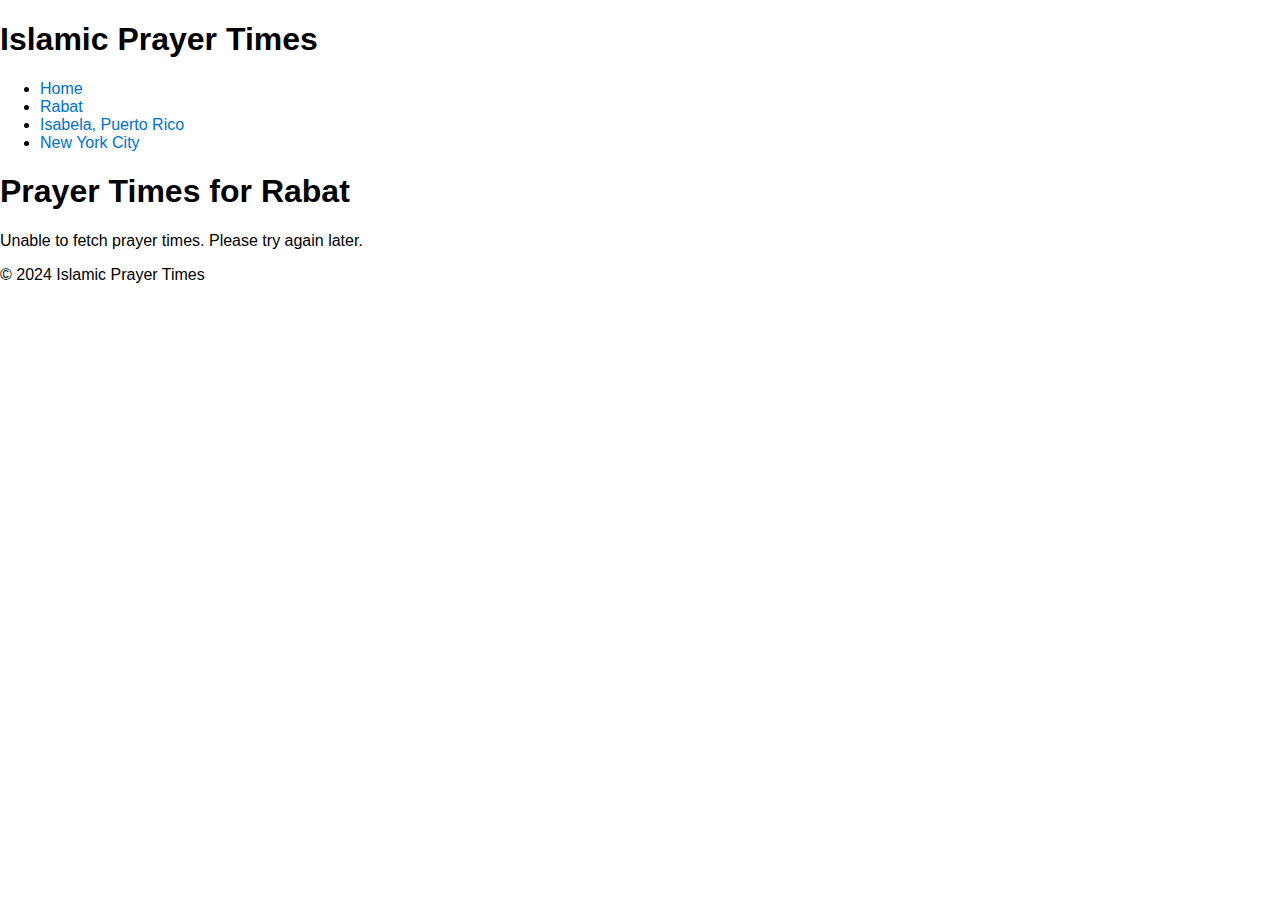
<file: rabat.html>
<!DOCTYPE html>
<html lang="en">
<head>
    <meta charset="UTF-8">
    <meta name="viewport" content="width=device-width, initial-scale=1.0">
    <title>Prayer Times for Rabat</title>
    <link rel="stylesheet" href="styles.css">
    <script src="scripts.js" defer></script>
</head>
<body>
    <header>
        <h1>Islamic Prayer Times</h1>
        <nav>
            <ul>
                <li><a href="index.html">Home</a></li>
                <li><a href="rabat.html">Rabat</a></li>
                <li><a href="isabela.html">Isabela, Puerto Rico</a></li>
                <li><a href="nyc.html">New York City</a></li>
            </ul>
        </nav>
    </header>
    <div class="container">
        <h1>Prayer Times for Rabat</h1>
        <div id="prayer-times-rabat"></div>
    </div>
    <footer>
        <p>&copy; 2024 Islamic Prayer Times</p>
    </footer>
</body>
</html>
</file>
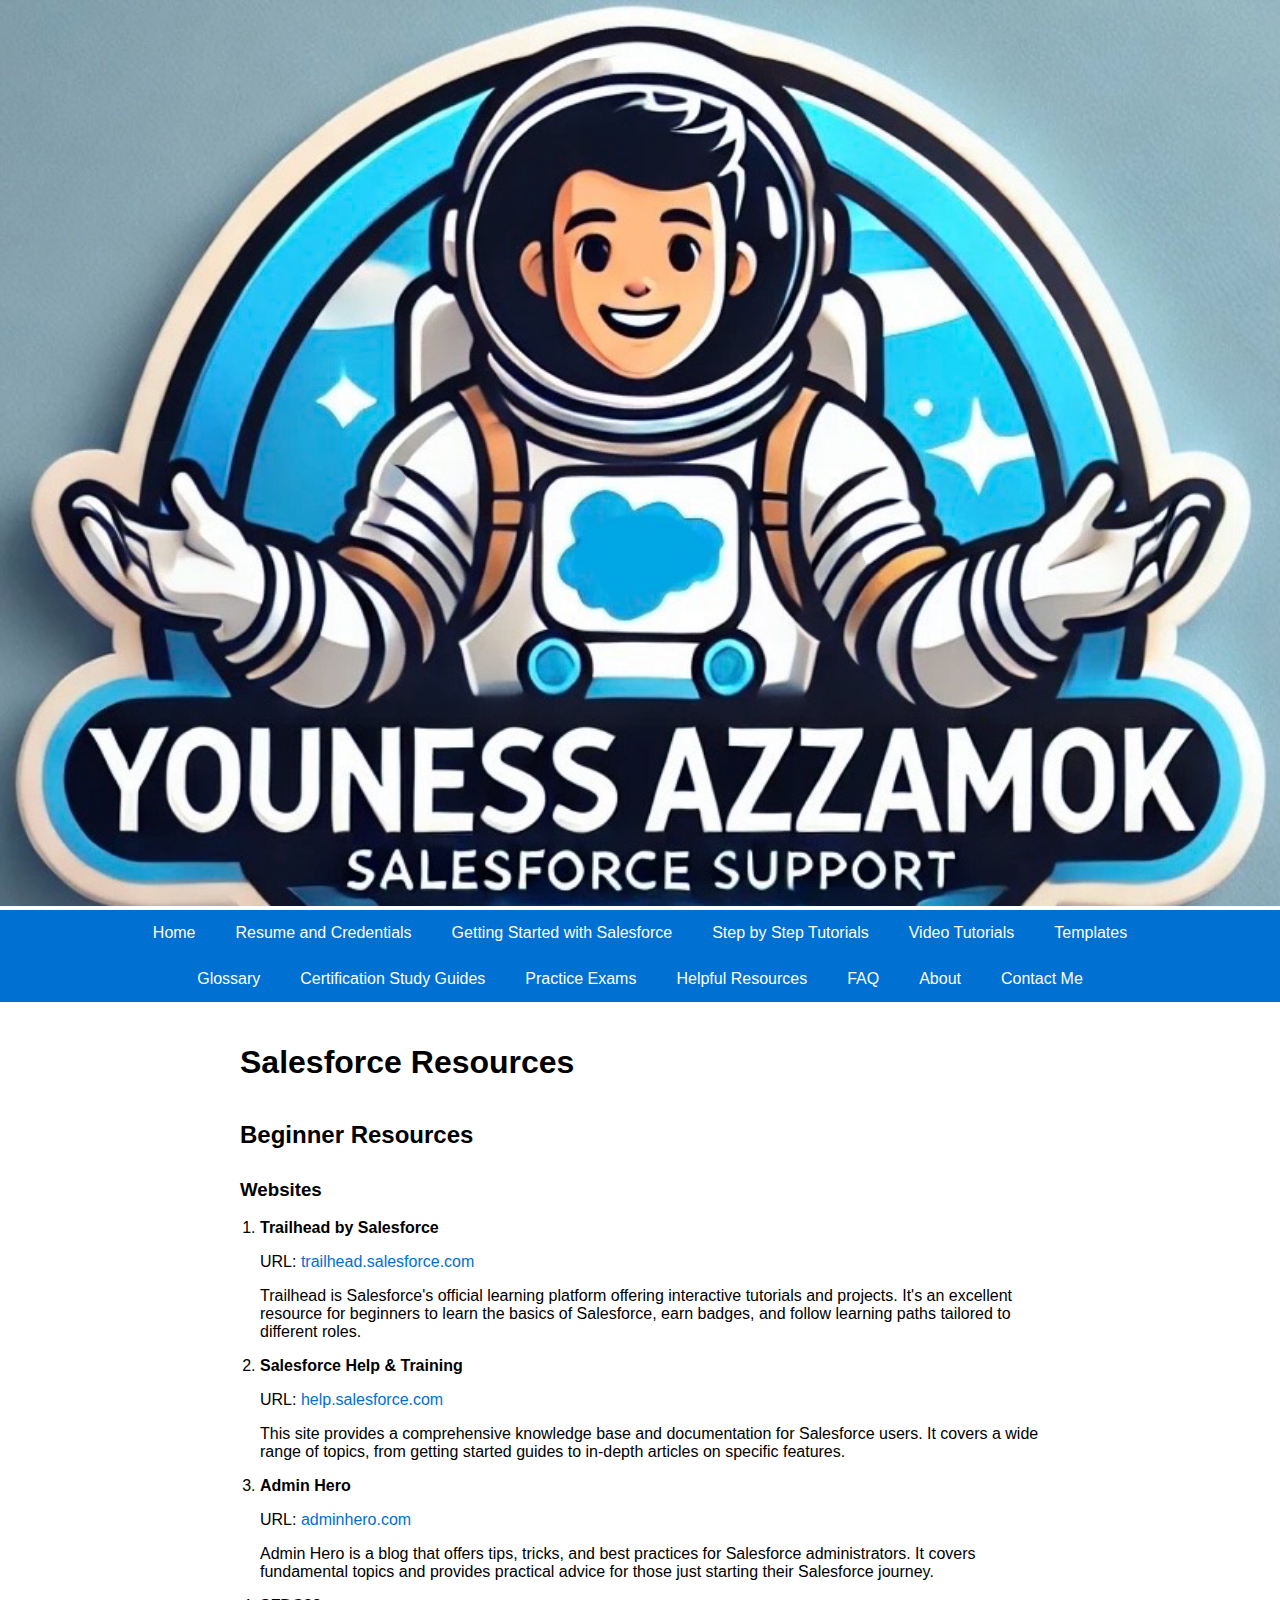
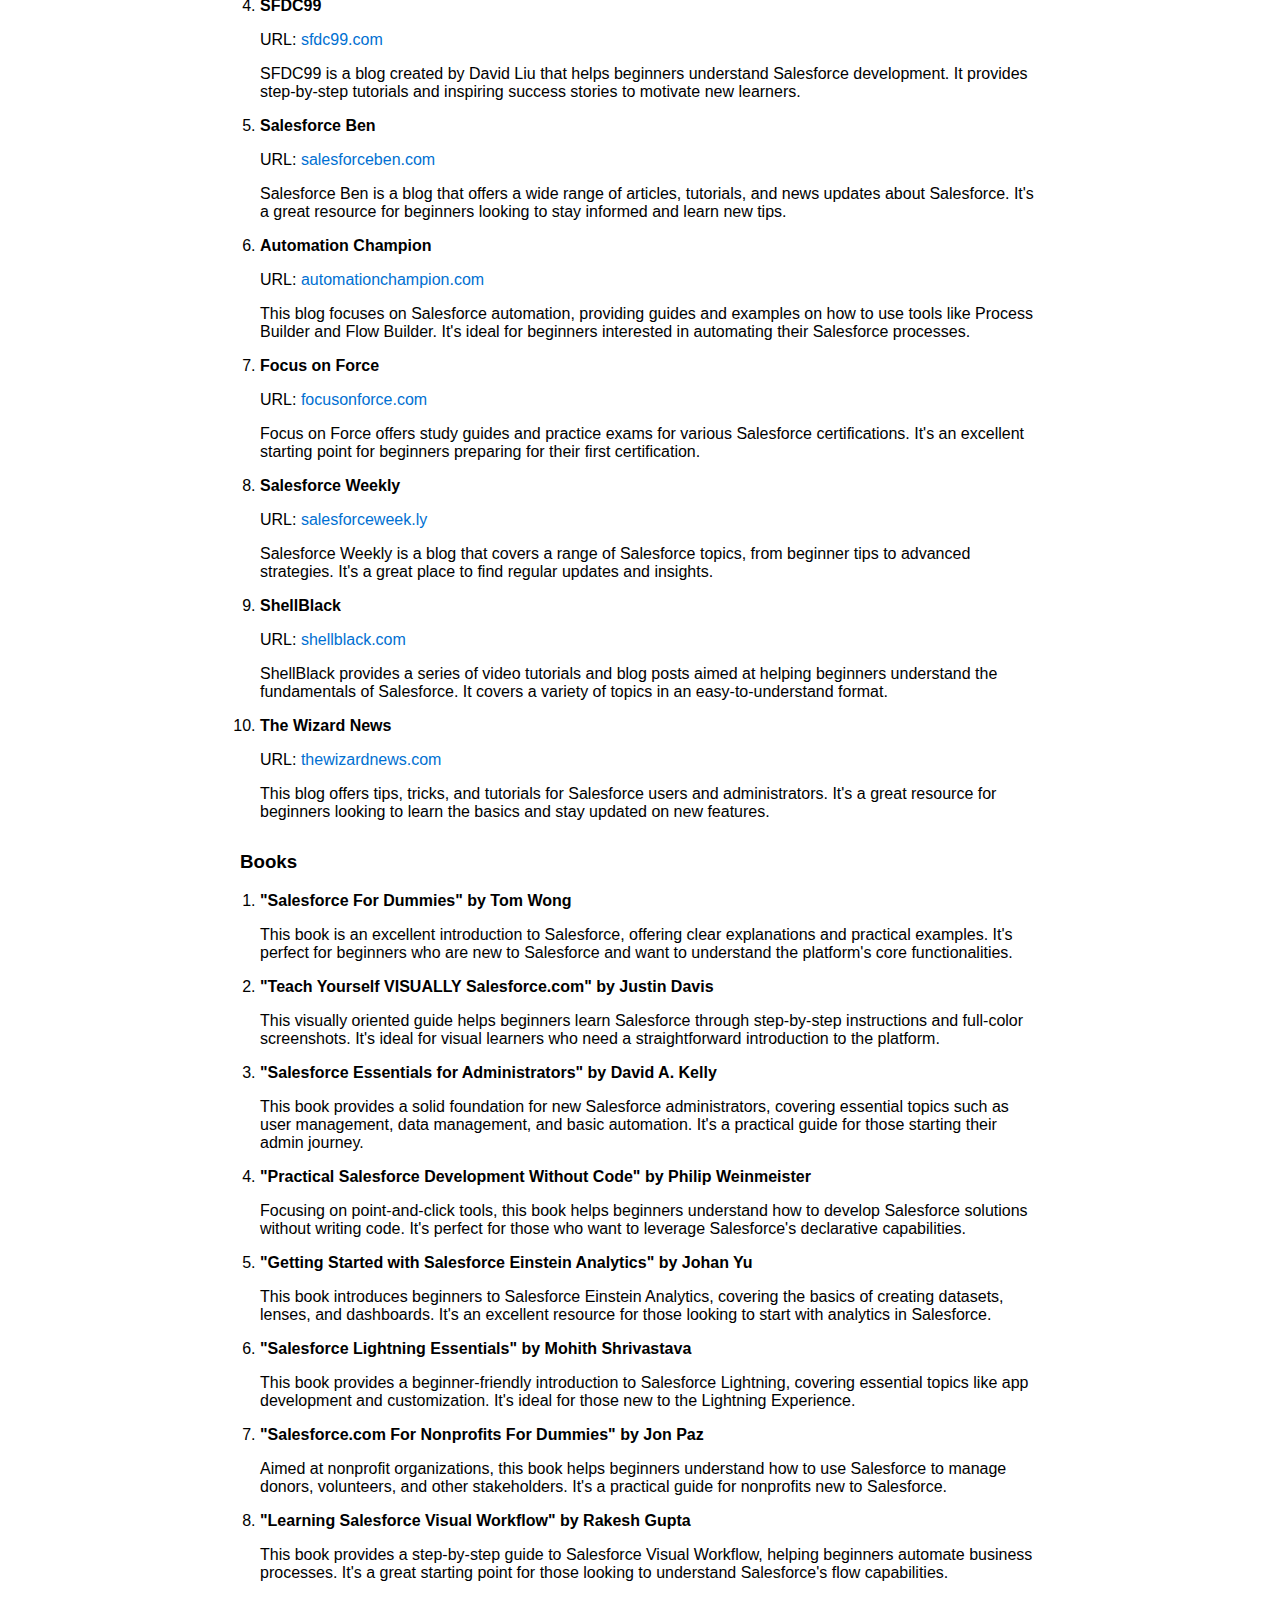
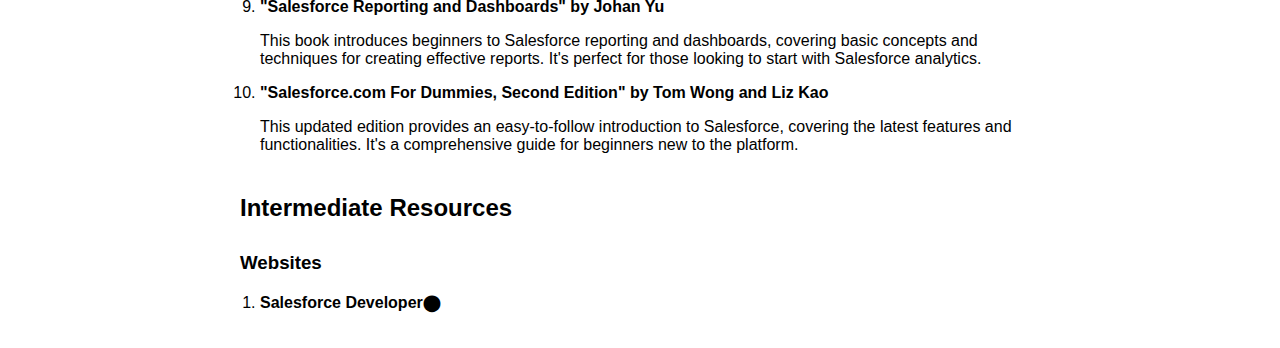
<file: resources.html>
<!DOCTYPE html>
<html lang="en">
<head>
    <meta charset="UTF-8">
    <meta name="viewport" content="width=device-width, initial-scale=1.0">
    <title>Page Title</title>
    <link rel="stylesheet" href="styles.css">
</head>
<body>
    <div class="header-image">
        <img src="images/title.jpg" alt="Header Image">
    </div>
    <div class="navbar">
        <div class="navbar-row">
            <a href="index.html">Home</a>
            <a href="resume.html">Resume and Credentials</a>
            <a href="getting_started.html">Getting Started with Salesforce</a>
            <a href="tutorials.html">Step by Step Tutorials</a>
            <a href="video_tutorials.html">Video Tutorials</a>
            <a href="templates.html">Templates</a>
        </div>
        <div class="navbar-row">
            <a href="glossary.html">Glossary</a>
            <a href="certification_guides.html">Certification Study Guides</a>
            <a href="practice_exams.html">Practice Exams</a>
            <a href="resources.html">Helpful Resources</a>
            <a href="faq.html">FAQ</a>
            <a href="about.html">About</a>
            <a href="contact.html">Contact Me</a>
        </div>
    </div>

    <div class="content">
        <h1>Salesforce Resources</h1>
        <h2>Beginner Resources</h2>
        
        <h3>Websites</h3>
        <ol>
            <li>
                <strong>Trailhead by Salesforce</strong>
                <p>URL: <a href="https://trailhead.salesforce.com" target="_blank">trailhead.salesforce.com</a></p>
                <p>Trailhead is Salesforce's official learning platform offering interactive tutorials and projects. It's an excellent resource for beginners to learn the basics of Salesforce, earn badges, and follow learning paths tailored to different roles.</p>
            </li>
            <li>
                <strong>Salesforce Help & Training</strong>
                <p>URL: <a href="https://help.salesforce.com" target="_blank">help.salesforce.com</a></p>
                <p>This site provides a comprehensive knowledge base and documentation for Salesforce users. It covers a wide range of topics, from getting started guides to in-depth articles on specific features.</p>
            </li>
            <li>
                <strong>Admin Hero</strong>
                <p>URL: <a href="https://www.adminhero.com" target="_blank">adminhero.com</a></p>
                <p>Admin Hero is a blog that offers tips, tricks, and best practices for Salesforce administrators. It covers fundamental topics and provides practical advice for those just starting their Salesforce journey.</p>
            </li>
            <li>
                <strong>SFDC99</strong>
                <p>URL: <a href="https://www.sfdc99.com" target="_blank">sfdc99.com</a></p>
                <p>SFDC99 is a blog created by David Liu that helps beginners understand Salesforce development. It provides step-by-step tutorials and inspiring success stories to motivate new learners.</p>
            </li>
            <li>
                <strong>Salesforce Ben</strong>
                <p>URL: <a href="https://www.salesforceben.com" target="_blank">salesforceben.com</a></p>
                <p>Salesforce Ben is a blog that offers a wide range of articles, tutorials, and news updates about Salesforce. It's a great resource for beginners looking to stay informed and learn new tips.</p>
            </li>
            <li>
                <strong>Automation Champion</strong>
                <p>URL: <a href="https://automationchampion.com" target="_blank">automationchampion.com</a></p>
                <p>This blog focuses on Salesforce automation, providing guides and examples on how to use tools like Process Builder and Flow Builder. It's ideal for beginners interested in automating their Salesforce processes.</p>
            </li>
            <li>
                <strong>Focus on Force</strong>
                <p>URL: <a href="https://focusonforce.com" target="_blank">focusonforce.com</a></p>
                <p>Focus on Force offers study guides and practice exams for various Salesforce certifications. It's an excellent starting point for beginners preparing for their first certification.</p>
            </li>
            <li>
                <strong>Salesforce Weekly</strong>
                <p>URL: <a href="https://salesforceweek.ly" target="_blank">salesforceweek.ly</a></p>
                <p>Salesforce Weekly is a blog that covers a range of Salesforce topics, from beginner tips to advanced strategies. It's a great place to find regular updates and insights.</p>
            </li>
            <li>
                <strong>ShellBlack</strong>
                <p>URL: <a href="https://www.shellblack.com" target="_blank">shellblack.com</a></p>
                <p>ShellBlack provides a series of video tutorials and blog posts aimed at helping beginners understand the fundamentals of Salesforce. It covers a variety of topics in an easy-to-understand format.</p>
            </li>
            <li>
                <strong>The Wizard News</strong>
                <p>URL: <a href="https://thewizardnews.com" target="_blank">thewizardnews.com</a></p>
                <p>This blog offers tips, tricks, and tutorials for Salesforce users and administrators. It's a great resource for beginners looking to learn the basics and stay updated on new features.</p>
            </li>
        </ol>

        <h3>Books</h3>
        <ol>
            <li>
                <strong>"Salesforce For Dummies" by Tom Wong</strong>
                <p>This book is an excellent introduction to Salesforce, offering clear explanations and practical examples. It's perfect for beginners who are new to Salesforce and want to understand the platform's core functionalities.</p>
            </li>
            <li>
                <strong>"Teach Yourself VISUALLY Salesforce.com" by Justin Davis</strong>
                <p>This visually oriented guide helps beginners learn Salesforce through step-by-step instructions and full-color screenshots. It's ideal for visual learners who need a straightforward introduction to the platform.</p>
            </li>
            <li>
                <strong>"Salesforce Essentials for Administrators" by David A. Kelly</strong>
                <p>This book provides a solid foundation for new Salesforce administrators, covering essential topics such as user management, data management, and basic automation. It's a practical guide for those starting their admin journey.</p>
            </li>
            <li>
                <strong>"Practical Salesforce Development Without Code" by Philip Weinmeister</strong>
                <p>Focusing on point-and-click tools, this book helps beginners understand how to develop Salesforce solutions without writing code. It's perfect for those who want to leverage Salesforce's declarative capabilities.</p>
            </li>
            <li>
                <strong>"Getting Started with Salesforce Einstein Analytics" by Johan Yu</strong>
                <p>This book introduces beginners to Salesforce Einstein Analytics, covering the basics of creating datasets, lenses, and dashboards. It's an excellent resource for those looking to start with analytics in Salesforce.</p>
            </li>
            <li>
                <strong>"Salesforce Lightning Essentials" by Mohith Shrivastava</strong>
                <p>This book provides a beginner-friendly introduction to Salesforce Lightning, covering essential topics like app development and customization. It's ideal for those new to the Lightning Experience.</p>
            </li>
            <li>
                <strong>"Salesforce.com For Nonprofits For Dummies" by Jon Paz</strong>
                <p>Aimed at nonprofit organizations, this book helps beginners understand how to use Salesforce to manage donors, volunteers, and other stakeholders. It's a practical guide for nonprofits new to Salesforce.</p>
            </li>
            <li>
                <strong>"Learning Salesforce Visual Workflow" by Rakesh Gupta</strong>
                <p>This book provides a step-by-step guide to Salesforce Visual Workflow, helping beginners automate business processes. It's a great starting point for those looking to understand Salesforce's flow capabilities.</p>
            </li>
            <li>
                <strong>"Salesforce Reporting and Dashboards" by Johan Yu</strong>
                <p>This book introduces beginners to Salesforce reporting and dashboards, covering basic concepts and techniques for creating effective reports. It's perfect for those looking to start with Salesforce analytics.</p>
            </li>
            <li>
                <strong>"Salesforce.com For Dummies, Second Edition" by Tom Wong and Liz Kao</strong>
                <p>This updated edition provides an easy-to-follow introduction to Salesforce, covering the latest features and functionalities. It's a comprehensive guide for beginners new to the platform.</p>
            </li>
        </ol>

        <h2>Intermediate Resources</h2>
        
        <h3>Websites</h3>
        <ol>
            <li>
                <strong>Salesforce Developer​⬤
</file>
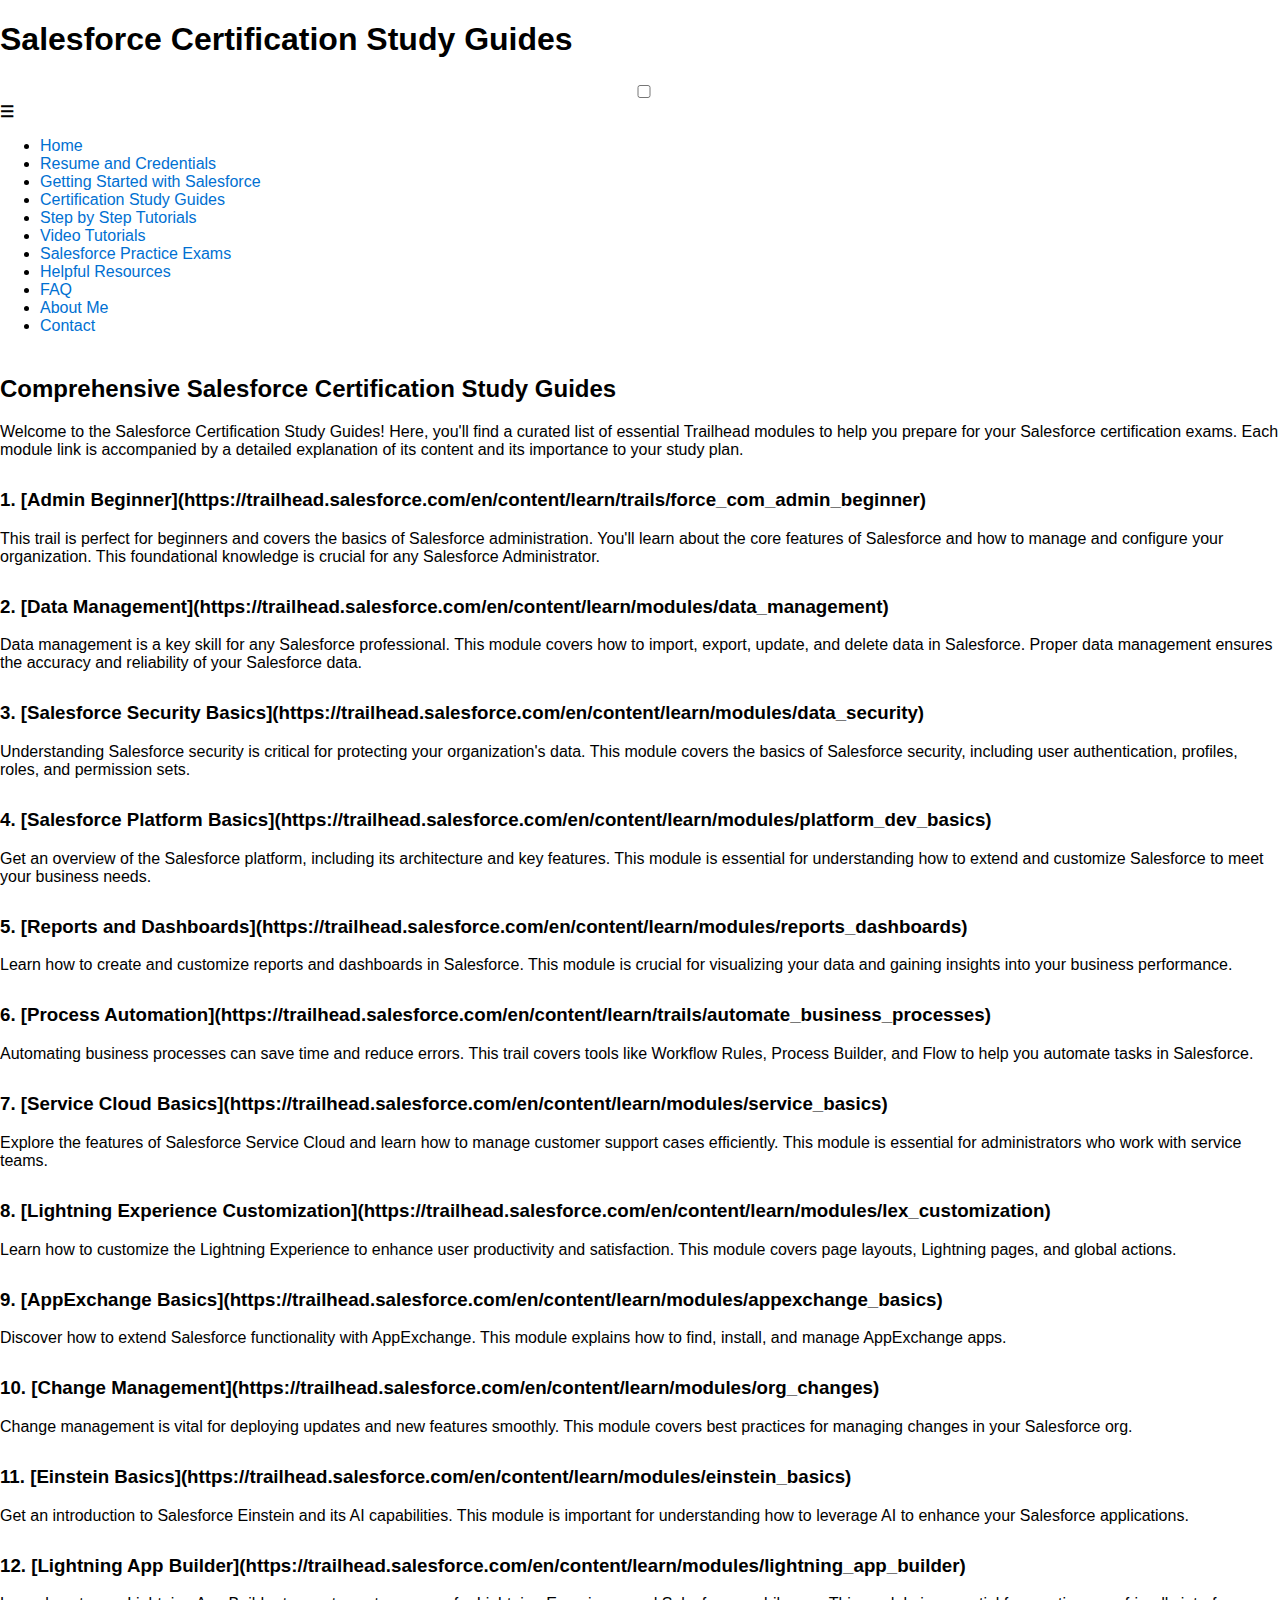
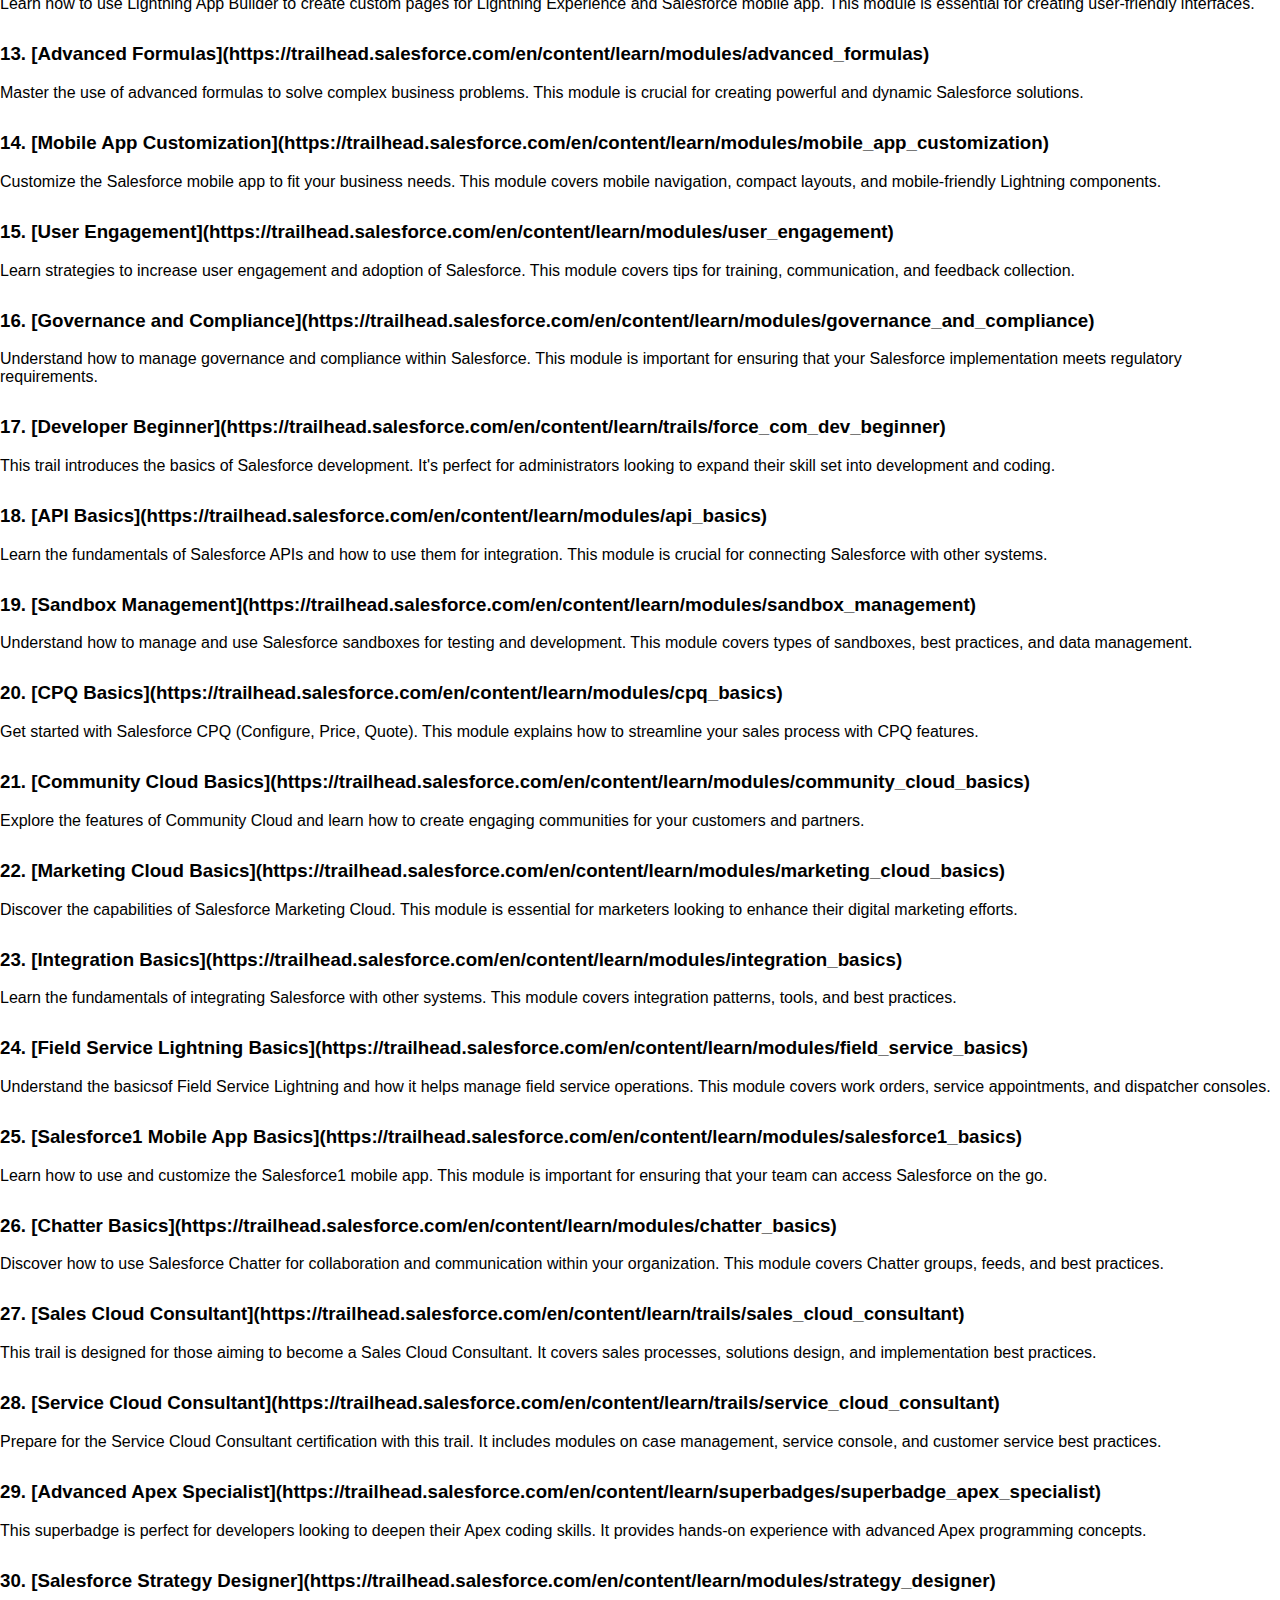
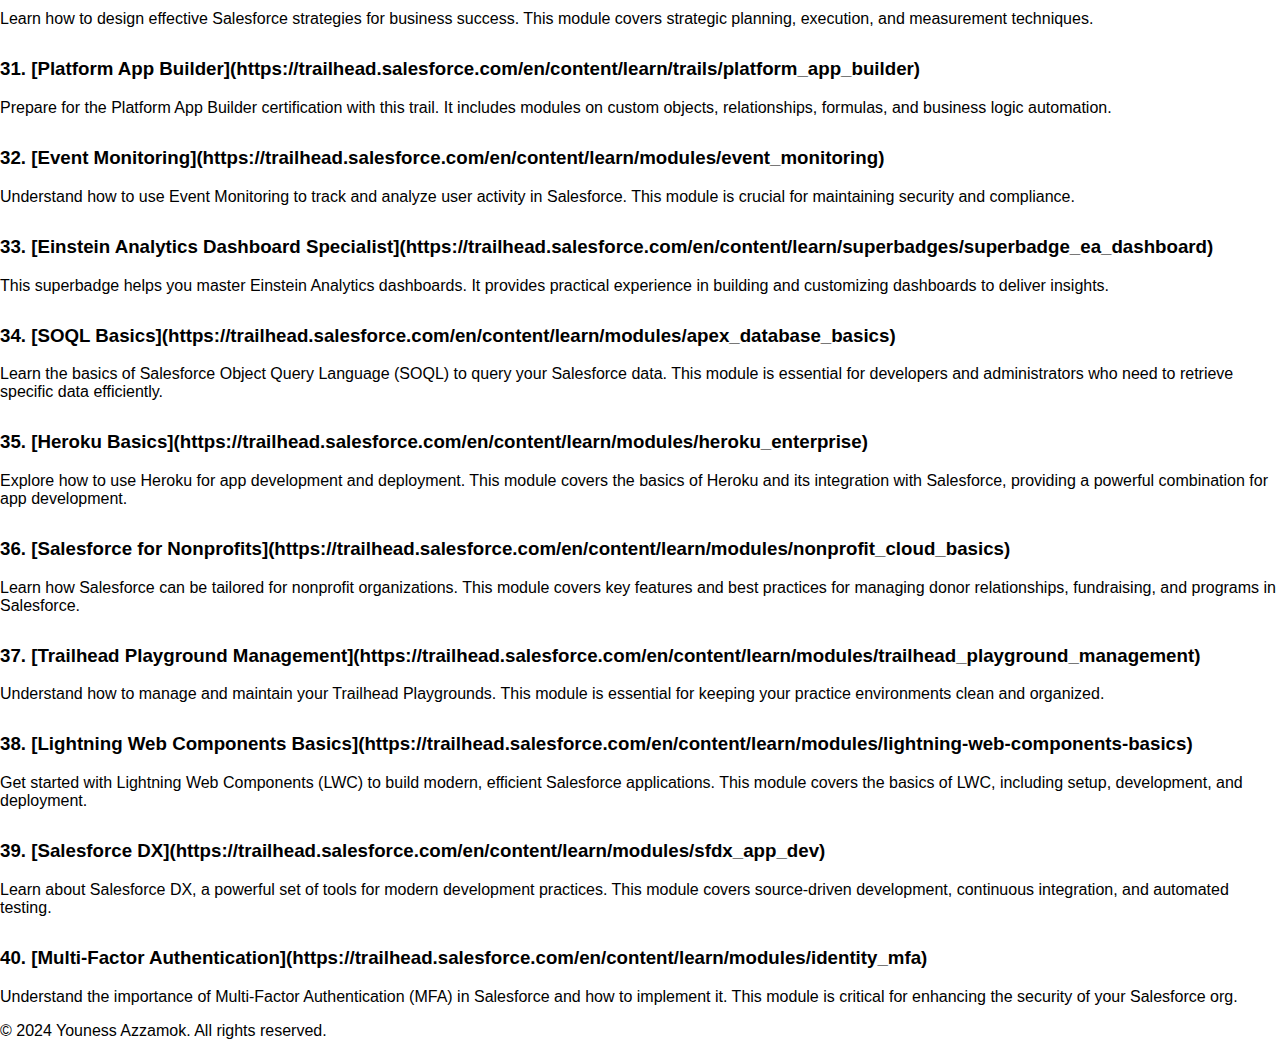
<file: study-guides.html>
<!DOCTYPE html>
<html lang="en">
<head>
    <meta charset="UTF-8">
    <meta name="viewport" content="width=device-width, initial-scale=1.0">
    <title>Salesforce Certification Study Guides</title>
    <link rel="stylesheet" href="styles.css">
</head>
<body>
    <header>
        <div class="container">
            <h1>Salesforce Certification Study Guides</h1>
        </div>
    </header>

    <nav>
        <div class="container">
            <input type="checkbox" id="menu-toggle">
            <label for="menu-toggle" class="menu-icon">&#9776;</label>
            <ul id="menu">
                <li><a href="index.html">Home</a></li>
                <li><a href="resume.html">Resume and Credentials</a></li>
                <li><a href="getting-started.html">Getting Started with Salesforce</a></li>
                <li><a href="certification-study-guides.html">Certification Study Guides</a></li>
                <li><a href="step-by-step-tutorials.html">Step by Step Tutorials</a></li>
                <li><a href="video-tutorials.html">Video Tutorials</a></li>
                <li><a href="practice-exams.html">Salesforce Practice Exams</a></li>
                <li><a href="helpful-resources.html">Helpful Resources</a></li>
                <li><a href="faq.html">FAQ</a></li>
                <li><a href="about.html">About Me</a></li>
                <li><a href="contact.html">Contact</a></li>
            </ul>
        </div>
    </nav>

    <section id="study-guides">
        <div class="container">
            <h2>Comprehensive Salesforce Certification Study Guides</h2>
            <p>Welcome to the Salesforce Certification Study Guides! Here, you'll find a curated list of essential Trailhead modules to help you prepare for your Salesforce certification exams. Each module link is accompanied by a detailed explanation of its content and its importance to your study plan.</p>

            <h3>1. [Admin Beginner](https://trailhead.salesforce.com/en/content/learn/trails/force_com_admin_beginner)</h3>
            <p>This trail is perfect for beginners and covers the basics of Salesforce administration. You'll learn about the core features of Salesforce and how to manage and configure your organization. This foundational knowledge is crucial for any Salesforce Administrator.</p>

            <h3>2. [Data Management](https://trailhead.salesforce.com/en/content/learn/modules/data_management)</h3>
            <p>Data management is a key skill for any Salesforce professional. This module covers how to import, export, update, and delete data in Salesforce. Proper data management ensures the accuracy and reliability of your Salesforce data.</p>

            <h3>3. [Salesforce Security Basics](https://trailhead.salesforce.com/en/content/learn/modules/data_security)</h3>
            <p>Understanding Salesforce security is critical for protecting your organization's data. This module covers the basics of Salesforce security, including user authentication, profiles, roles, and permission sets.</p>

            <h3>4. [Salesforce Platform Basics](https://trailhead.salesforce.com/en/content/learn/modules/platform_dev_basics)</h3>
            <p>Get an overview of the Salesforce platform, including its architecture and key features. This module is essential for understanding how to extend and customize Salesforce to meet your business needs.</p>

            <h3>5. [Reports and Dashboards](https://trailhead.salesforce.com/en/content/learn/modules/reports_dashboards)</h3>
            <p>Learn how to create and customize reports and dashboards in Salesforce. This module is crucial for visualizing your data and gaining insights into your business performance.</p>

            <h3>6. [Process Automation](https://trailhead.salesforce.com/en/content/learn/trails/automate_business_processes)</h3>
            <p>Automating business processes can save time and reduce errors. This trail covers tools like Workflow Rules, Process Builder, and Flow to help you automate tasks in Salesforce.</p>

            <h3>7. [Service Cloud Basics](https://trailhead.salesforce.com/en/content/learn/modules/service_basics)</h3>
            <p>Explore the features of Salesforce Service Cloud and learn how to manage customer support cases efficiently. This module is essential for administrators who work with service teams.</p>

            <h3>8. [Lightning Experience Customization](https://trailhead.salesforce.com/en/content/learn/modules/lex_customization)</h3>
            <p>Learn how to customize the Lightning Experience to enhance user productivity and satisfaction. This module covers page layouts, Lightning pages, and global actions.</p>

            <h3>9. [AppExchange Basics](https://trailhead.salesforce.com/en/content/learn/modules/appexchange_basics)</h3>
            <p>Discover how to extend Salesforce functionality with AppExchange. This module explains how to find, install, and manage AppExchange apps.</p>

            <h3>10. [Change Management](https://trailhead.salesforce.com/en/content/learn/modules/org_changes)</h3>
            <p>Change management is vital for deploying updates and new features smoothly. This module covers best practices for managing changes in your Salesforce org.</p>

            <h3>11. [Einstein Basics](https://trailhead.salesforce.com/en/content/learn/modules/einstein_basics)</h3>
            <p>Get an introduction to Salesforce Einstein and its AI capabilities. This module is important for understanding how to leverage AI to enhance your Salesforce applications.</p>

            <h3>12. [Lightning App Builder](https://trailhead.salesforce.com/en/content/learn/modules/lightning_app_builder)</h3>
            <p>Learn how to use Lightning App Builder to create custom pages for Lightning Experience and Salesforce mobile app. This module is essential for creating user-friendly interfaces.</p>

            <h3>13. [Advanced Formulas](https://trailhead.salesforce.com/en/content/learn/modules/advanced_formulas)</h3>
            <p>Master the use of advanced formulas to solve complex business problems. This module is crucial for creating powerful and dynamic Salesforce solutions.</p>

            <h3>14. [Mobile App Customization](https://trailhead.salesforce.com/en/content/learn/modules/mobile_app_customization)</h3>
            <p>Customize the Salesforce mobile app to fit your business needs. This module covers mobile navigation, compact layouts, and mobile-friendly Lightning components.</p>

            <h3>15. [User Engagement](https://trailhead.salesforce.com/en/content/learn/modules/user_engagement)</h3>
            <p>Learn strategies to increase user engagement and adoption of Salesforce. This module covers tips for training, communication, and feedback collection.</p>

            <h3>16. [Governance and Compliance](https://trailhead.salesforce.com/en/content/learn/modules/governance_and_compliance)</h3>
            <p>Understand how to manage governance and compliance within Salesforce. This module is important for ensuring that your Salesforce implementation meets regulatory requirements.</p>

            <h3>17. [Developer Beginner](https://trailhead.salesforce.com/en/content/learn/trails/force_com_dev_beginner)</h3>
            <p>This trail introduces the basics of Salesforce development. It's perfect for administrators looking to expand their skill set into development and coding.</p>

            <h3>18. [API Basics](https://trailhead.salesforce.com/en/content/learn/modules/api_basics)</h3>
            <p>Learn the fundamentals of Salesforce APIs and how to use them for integration. This module is crucial for connecting Salesforce with other systems.</p>

            <h3>19. [Sandbox Management](https://trailhead.salesforce.com/en/content/learn/modules/sandbox_management)</h3>
            <p>Understand how to manage and use Salesforce sandboxes for testing and development. This module covers types of sandboxes, best practices, and data management.</p>

            <h3>20. [CPQ Basics](https://trailhead.salesforce.com/en/content/learn/modules/cpq_basics)</h3>
            <p>Get started with Salesforce CPQ (Configure, Price, Quote). This module explains how to streamline your sales process with CPQ features.</p>

            <h3>21. [Community Cloud Basics](https://trailhead.salesforce.com/en/content/learn/modules/community_cloud_basics)</h3>
            <p>Explore the features of Community Cloud and learn how to create engaging communities for your customers and partners.</p>

            <h3>22. [Marketing Cloud Basics](https://trailhead.salesforce.com/en/content/learn/modules/marketing_cloud_basics)</h3>
            <p>Discover the capabilities of Salesforce Marketing Cloud. This module is essential for marketers looking to enhance their digital marketing efforts.</p>

            <h3>23. [Integration Basics](https://trailhead.salesforce.com/en/content/learn/modules/integration_basics)</h3>
            <p>Learn the fundamentals of integrating Salesforce with other systems. This module covers integration patterns, tools, and best practices.</p>

            <h3>24. [Field Service Lightning Basics](https://trailhead.salesforce.com/en/content/learn/modules/field_service_basics)</h3>
            <p>Understand the basicsof Field Service Lightning and how it helps manage field service operations. This module covers work orders, service appointments, and dispatcher consoles.</p>

<h3>25. [Salesforce1 Mobile App Basics](https://trailhead.salesforce.com/en/content/learn/modules/salesforce1_basics)</h3>
<p>Learn how to use and customize the Salesforce1 mobile app. This module is important for ensuring that your team can access Salesforce on the go.</p>

<h3>26. [Chatter Basics](https://trailhead.salesforce.com/en/content/learn/modules/chatter_basics)</h3>
<p>Discover how to use Salesforce Chatter for collaboration and communication within your organization. This module covers Chatter groups, feeds, and best practices.</p>

<h3>27. [Sales Cloud Consultant](https://trailhead.salesforce.com/en/content/learn/trails/sales_cloud_consultant)</h3>
<p>This trail is designed for those aiming to become a Sales Cloud Consultant. It covers sales processes, solutions design, and implementation best practices.</p>

<h3>28. [Service Cloud Consultant](https://trailhead.salesforce.com/en/content/learn/trails/service_cloud_consultant)</h3>
<p>Prepare for the Service Cloud Consultant certification with this trail. It includes modules on case management, service console, and customer service best practices.</p>

<h3>29. [Advanced Apex Specialist](https://trailhead.salesforce.com/en/content/learn/superbadges/superbadge_apex_specialist)</h3>
<p>This superbadge is perfect for developers looking to deepen their Apex coding skills. It provides hands-on experience with advanced Apex programming concepts.</p>

<h3>30. [Salesforce Strategy Designer](https://trailhead.salesforce.com/en/content/learn/modules/strategy_designer)</h3>
<p>Learn how to design effective Salesforce strategies for business success. This module covers strategic planning, execution, and measurement techniques.</p>

<h3>31. [Platform App Builder](https://trailhead.salesforce.com/en/content/learn/trails/platform_app_builder)</h3>
<p>Prepare for the Platform App Builder certification with this trail. It includes modules on custom objects, relationships, formulas, and business logic automation.</p>

<h3>32. [Event Monitoring](https://trailhead.salesforce.com/en/content/learn/modules/event_monitoring)</h3>
<p>Understand how to use Event Monitoring to track and analyze user activity in Salesforce. This module is crucial for maintaining security and compliance.</p>

<h3>33. [Einstein Analytics Dashboard Specialist](https://trailhead.salesforce.com/en/content/learn/superbadges/superbadge_ea_dashboard)</h3>
<p>This superbadge helps you master Einstein Analytics dashboards. It provides practical experience in building and customizing dashboards to deliver insights.</p>

<h3>34. [SOQL Basics](https://trailhead.salesforce.com/en/content/learn/modules/apex_database_basics)</h3>
<p>Learn the basics of Salesforce Object Query Language (SOQL) to query your Salesforce data. This module is essential for developers and administrators who need to retrieve specific data efficiently.</p>

<h3>35. [Heroku Basics](https://trailhead.salesforce.com/en/content/learn/modules/heroku_enterprise)</h3>
<p>Explore how to use Heroku for app development and deployment. This module covers the basics of Heroku and its integration with Salesforce, providing a powerful combination for app development.</p>

<h3>36. [Salesforce for Nonprofits](https://trailhead.salesforce.com/en/content/learn/modules/nonprofit_cloud_basics)</h3>
<p>Learn how Salesforce can be tailored for nonprofit organizations. This module covers key features and best practices for managing donor relationships, fundraising, and programs in Salesforce.</p>

<h3>37. [Trailhead Playground Management](https://trailhead.salesforce.com/en/content/learn/modules/trailhead_playground_management)</h3>
<p>Understand how to manage and maintain your Trailhead Playgrounds. This module is essential for keeping your practice environments clean and organized.</p>

<h3>38. [Lightning Web Components Basics](https://trailhead.salesforce.com/en/content/learn/modules/lightning-web-components-basics)</h3>
<p>Get started with Lightning Web Components (LWC) to build modern, efficient Salesforce applications. This module covers the basics of LWC, including setup, development, and deployment.</p>

<h3>39. [Salesforce DX](https://trailhead.salesforce.com/en/content/learn/modules/sfdx_app_dev)</h3>
<p>Learn about Salesforce DX, a powerful set of tools for modern development practices. This module covers source-driven development, continuous integration, and automated testing.</p>

<h3>40. [Multi-Factor Authentication](https://trailhead.salesforce.com/en/content/learn/modules/identity_mfa)</h3>
<p>Understand the importance of Multi-Factor Authentication (MFA) in Salesforce and how to implement it. This module is critical for enhancing the security of your Salesforce org.</p>

        </div>
    </section>

    <footer>
        <div class="container">
            <p>&copy; 2024 Youness Azzamok. All rights reserved.</p>
        </div>
    </footer>
</body>
</html>
</file>
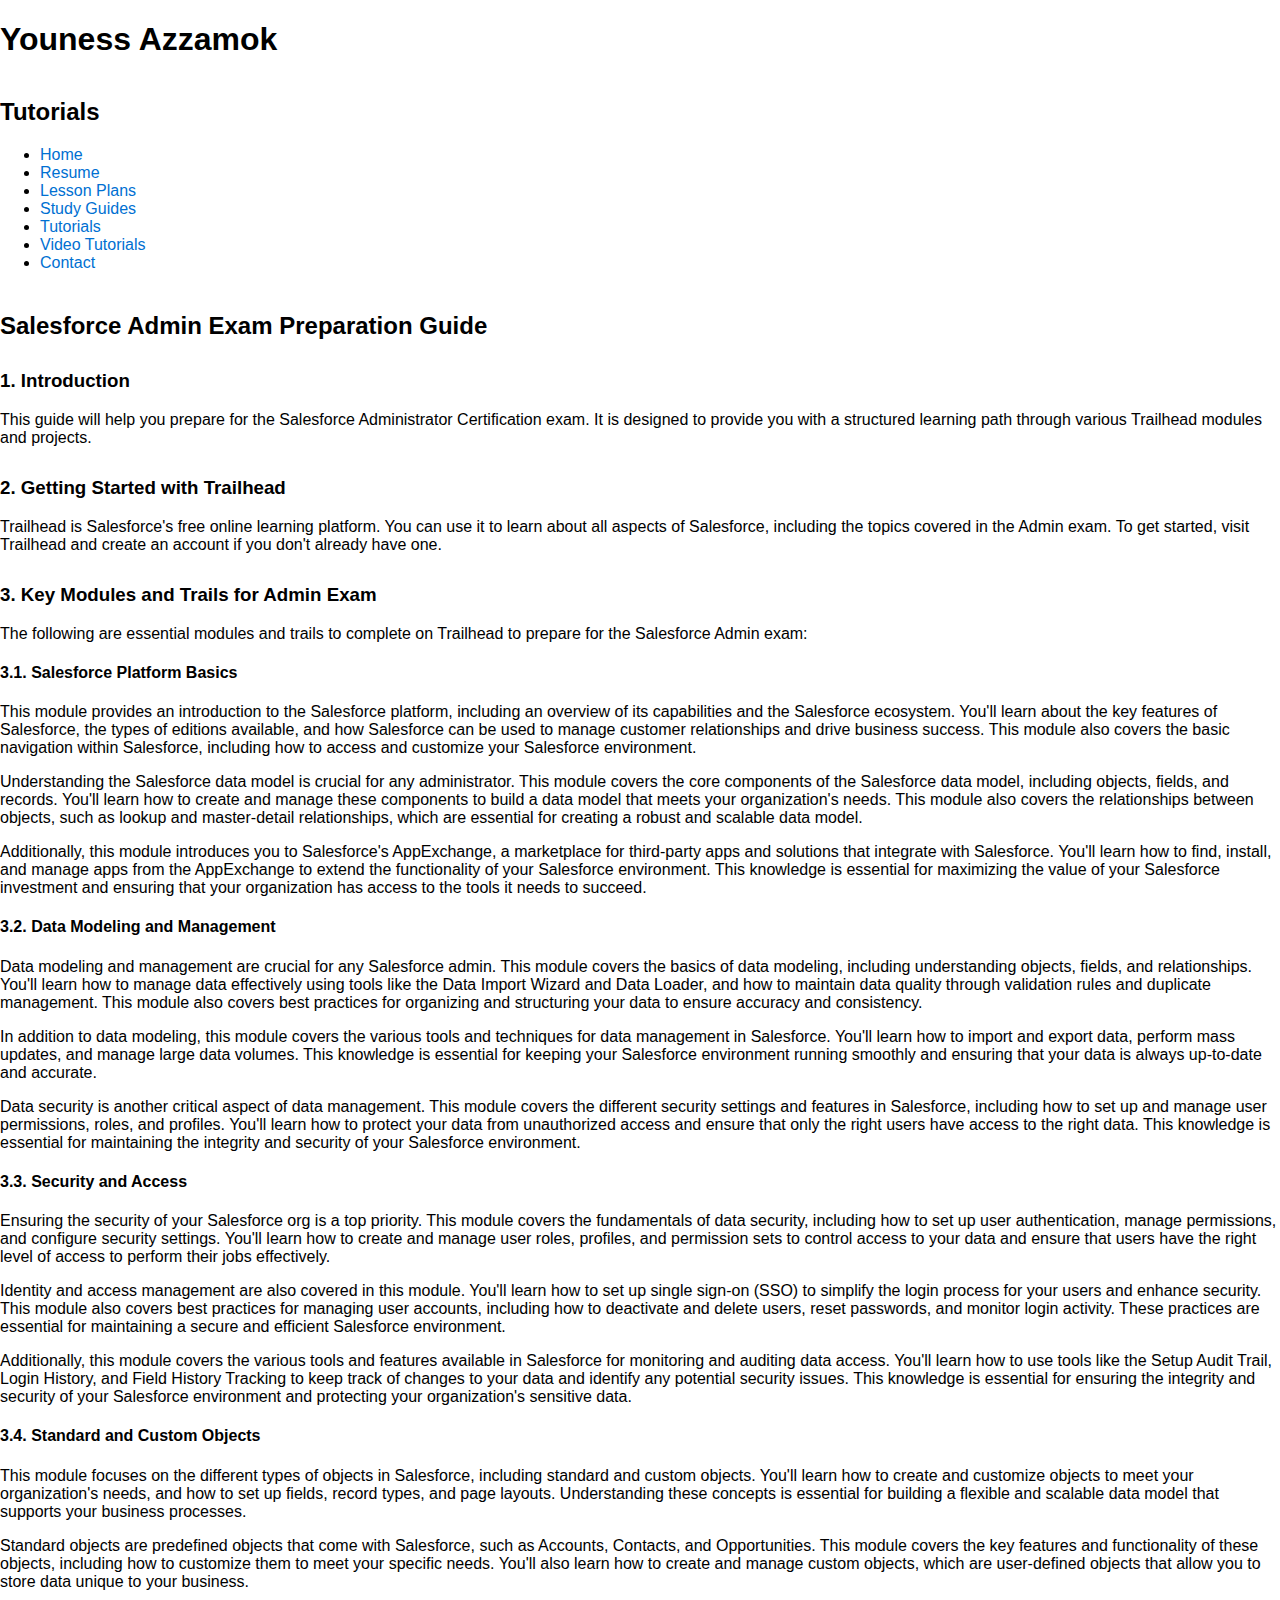
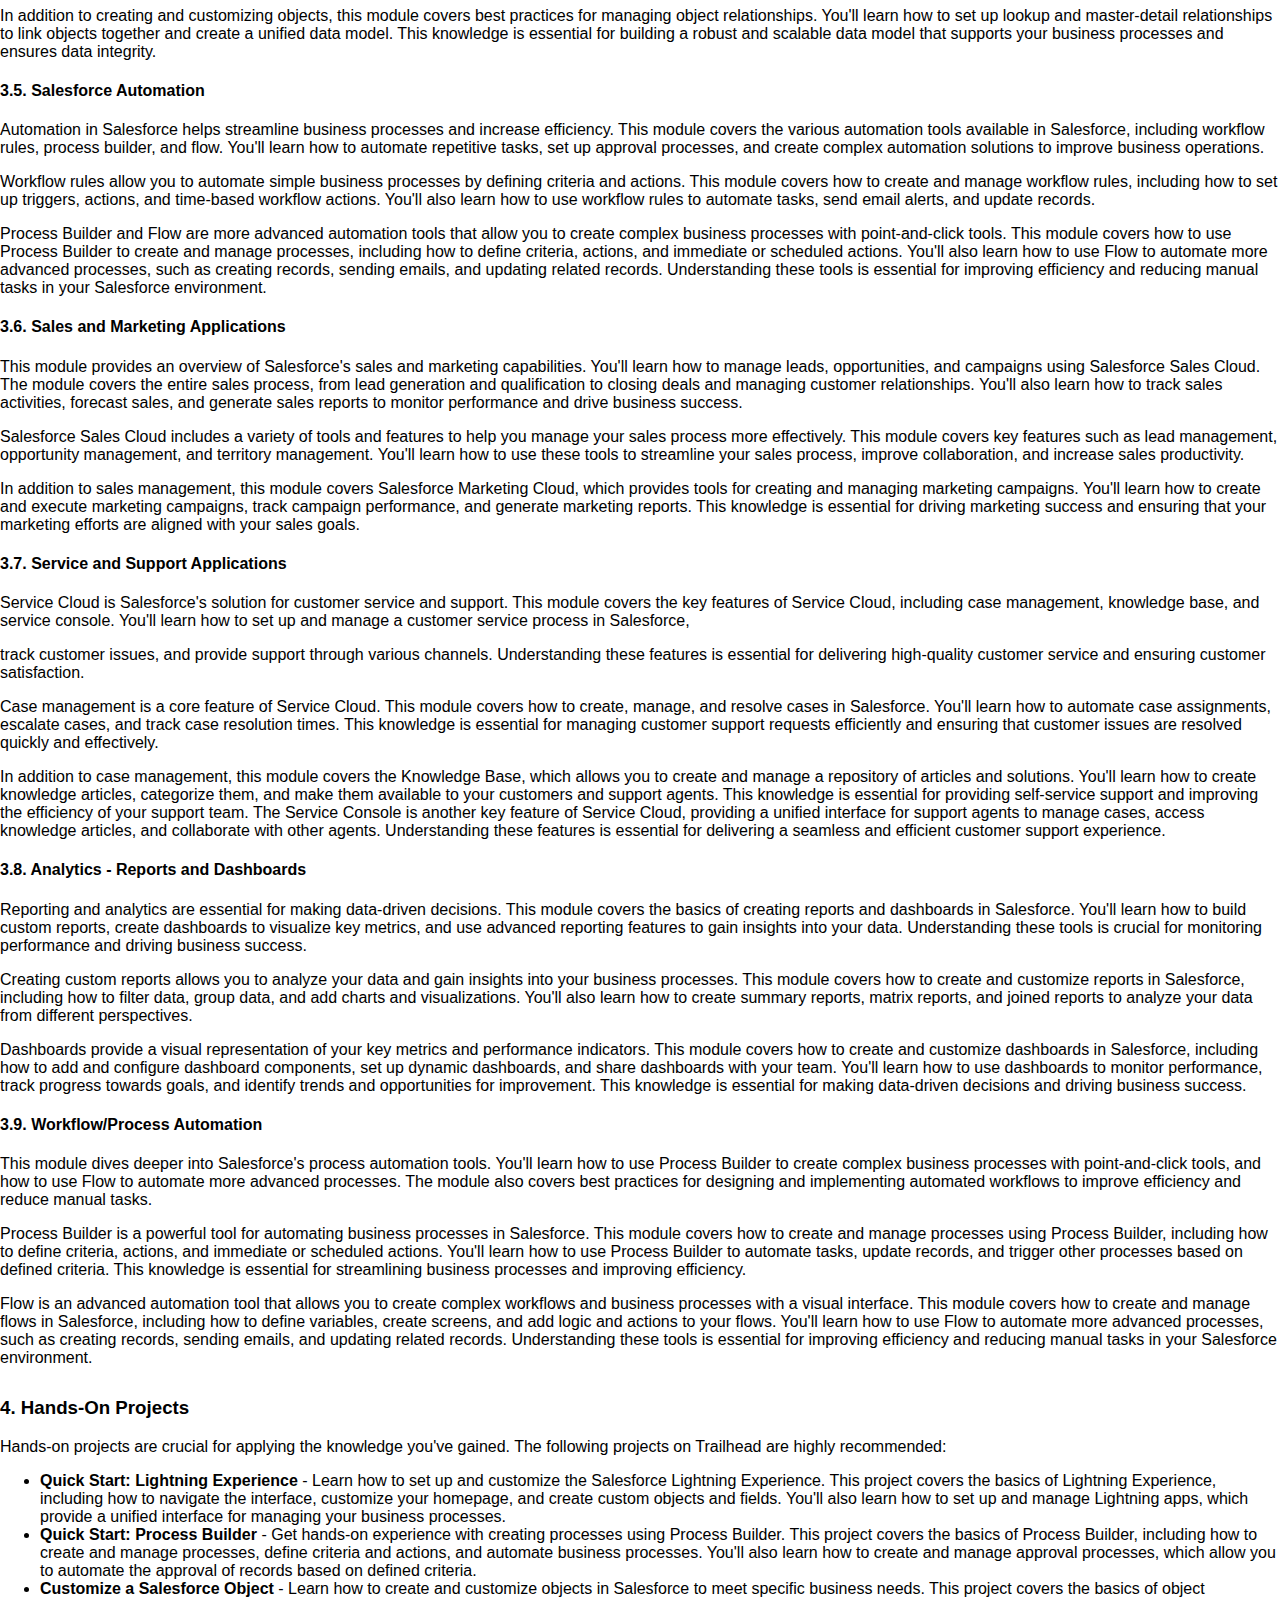
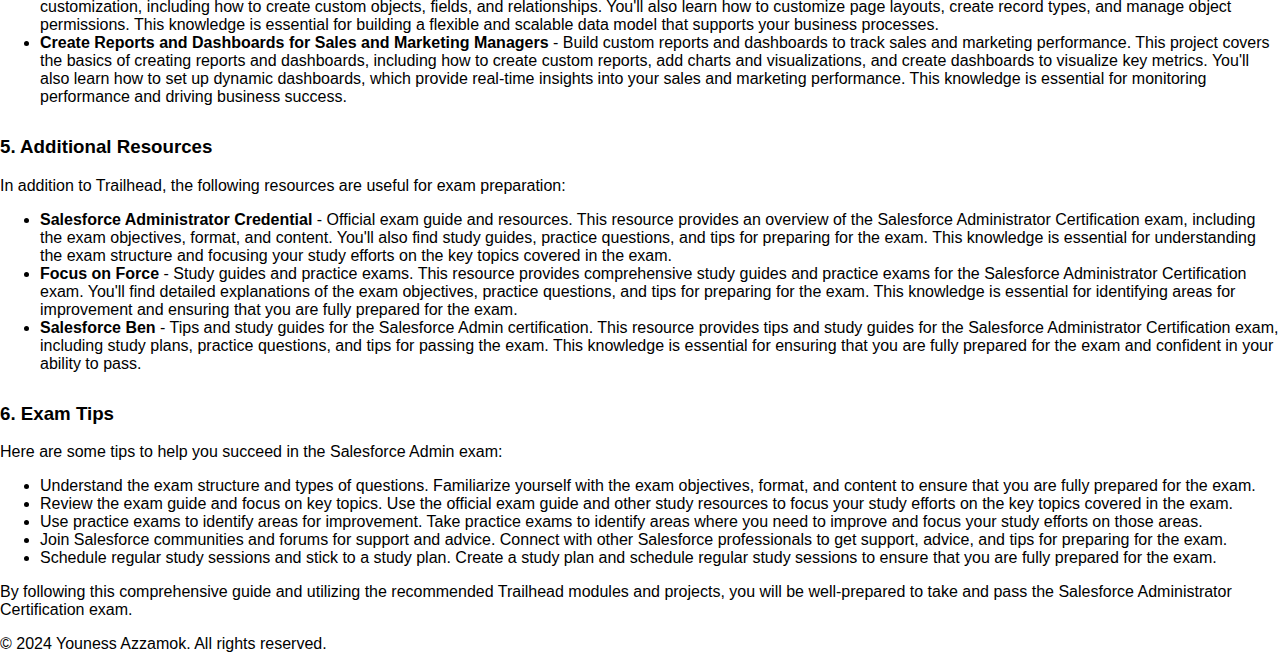
<file: tutorials.html>
<!DOCTYPE html>
<html lang="en">
<head>
    <meta charset="UTF-8">
    <meta name="viewport" content="width=device-width, initial-scale=1.0">
    <title>Tutorials - Youness Azzamok</title>
    <link rel="stylesheet" href="styles.css">
</head>
<body>
    <header>
        <div class="container">
            <h1>Youness Azzamok</h1>
            <h2>Tutorials</h2>
        </div>
    </header>

    <nav>
        <div class="container">
            <ul>
                <li><a href="index.html">Home</a></li>
                <li><a href="resume.html">Resume</a></li>
                <li><a href="lesson-plans.html">Lesson Plans</a></li>
                <li><a href="study-guides.html">Study Guides</a></li>
                <li><a href="tutorials.html">Tutorials</a></li>
                <li><a href="video-tutorials.html">Video Tutorials</a></li>
                <li><a href="#contact">Contact</a></li>
            </ul>
        </div>
    </nav>

    <section id="tutorials">
        <div class="container">
            <h2>Salesforce Admin Exam Preparation Guide</h2>
            
            <h3>1. Introduction</h3>
            <p>This guide will help you prepare for the Salesforce Administrator Certification exam. It is designed to provide you with a structured learning path through various Trailhead modules and projects.</p>
            
            <h3>2. Getting Started with Trailhead</h3>
            <p>Trailhead is Salesforce's free online learning platform. You can use it to learn about all aspects of Salesforce, including the topics covered in the Admin exam. To get started, visit Trailhead and create an account if you don't already have one.</p>
            
            <h3>3. Key Modules and Trails for Admin Exam</h3>
            <p>The following are essential modules and trails to complete on Trailhead to prepare for the Salesforce Admin exam:</p>

            <h4>3.1. Salesforce Platform Basics</h4>
            <p>This module provides an introduction to the Salesforce platform, including an overview of its capabilities and the Salesforce ecosystem. You'll learn about the key features of Salesforce, the types of editions available, and how Salesforce can be used to manage customer relationships and drive business success. This module also covers the basic navigation within Salesforce, including how to access and customize your Salesforce environment.</p>
            <p>Understanding the Salesforce data model is crucial for any administrator. This module covers the core components of the Salesforce data model, including objects, fields, and records. You'll learn how to create and manage these components to build a data model that meets your organization's needs. This module also covers the relationships between objects, such as lookup and master-detail relationships, which are essential for creating a robust and scalable data model.</p>
            <p>Additionally, this module introduces you to Salesforce's AppExchange, a marketplace for third-party apps and solutions that integrate with Salesforce. You'll learn how to find, install, and manage apps from the AppExchange to extend the functionality of your Salesforce environment. This knowledge is essential for maximizing the value of your Salesforce investment and ensuring that your organization has access to the tools it needs to succeed.</p>

            <h4>3.2. Data Modeling and Management</h4>
            <p>Data modeling and management are crucial for any Salesforce admin. This module covers the basics of data modeling, including understanding objects, fields, and relationships. You'll learn how to manage data effectively using tools like the Data Import Wizard and Data Loader, and how to maintain data quality through validation rules and duplicate management. This module also covers best practices for organizing and structuring your data to ensure accuracy and consistency.</p>
            <p>In addition to data modeling, this module covers the various tools and techniques for data management in Salesforce. You'll learn how to import and export data, perform mass updates, and manage large data volumes. This knowledge is essential for keeping your Salesforce environment running smoothly and ensuring that your data is always up-to-date and accurate.</p>
            <p>Data security is another critical aspect of data management. This module covers the different security settings and features in Salesforce, including how to set up and manage user permissions, roles, and profiles. You'll learn how to protect your data from unauthorized access and ensure that only the right users have access to the right data. This knowledge is essential for maintaining the integrity and security of your Salesforce environment.</p>

            <h4>3.3. Security and Access</h4>
            <p>Ensuring the security of your Salesforce org is a top priority. This module covers the fundamentals of data security, including how to set up user authentication, manage permissions, and configure security settings. You'll learn how to create and manage user roles, profiles, and permission sets to control access to your data and ensure that users have the right level of access to perform their jobs effectively.</p>
            <p>Identity and access management are also covered in this module. You'll learn how to set up single sign-on (SSO) to simplify the login process for your users and enhance security. This module also covers best practices for managing user accounts, including how to deactivate and delete users, reset passwords, and monitor login activity. These practices are essential for maintaining a secure and efficient Salesforce environment.</p>
            <p>Additionally, this module covers the various tools and features available in Salesforce for monitoring and auditing data access. You'll learn how to use tools like the Setup Audit Trail, Login History, and Field History Tracking to keep track of changes to your data and identify any potential security issues. This knowledge is essential for ensuring the integrity and security of your Salesforce environment and protecting your organization's sensitive data.</p>

            <h4>3.4. Standard and Custom Objects</h4>
            <p>This module focuses on the different types of objects in Salesforce, including standard and custom objects. You'll learn how to create and customize objects to meet your organization's needs, and how to set up fields, record types, and page layouts. Understanding these concepts is essential for building a flexible and scalable data model that supports your business processes.</p>
            <p>Standard objects are predefined objects that come with Salesforce, such as Accounts, Contacts, and Opportunities. This module covers the key features and functionality of these objects, including how to customize them to meet your specific needs. You'll also learn how to create and manage custom objects, which are user-defined objects that allow you to store data unique to your business.</p>
            <p>In addition to creating and customizing objects, this module covers best practices for managing object relationships. You'll learn how to set up lookup and master-detail relationships to link objects together and create a unified data model. This knowledge is essential for building a robust and scalable data model that supports your business processes and ensures data integrity.</p>

            <h4>3.5. Salesforce Automation</h4>
            <p>Automation in Salesforce helps streamline business processes and increase efficiency. This module covers the various automation tools available in Salesforce, including workflow rules, process builder, and flow. You'll learn how to automate repetitive tasks, set up approval processes, and create complex automation solutions to improve business operations.</p>
            <p>Workflow rules allow you to automate simple business processes by defining criteria and actions. This module covers how to create and manage workflow rules, including how to set up triggers, actions, and time-based workflow actions. You'll also learn how to use workflow rules to automate tasks, send email alerts, and update records.</p>
            <p>Process Builder and Flow are more advanced automation tools that allow you to create complex business processes with point-and-click tools. This module covers how to use Process Builder to create and manage processes, including how to define criteria, actions, and immediate or scheduled actions. You'll also learn how to use Flow to automate more advanced processes, such as creating records, sending emails, and updating related records. Understanding these tools is essential for improving efficiency and reducing manual tasks in your Salesforce environment.</p>

            <h4>3.6. Sales and Marketing Applications</h4>
            <p>This module provides an overview of Salesforce's sales and marketing capabilities. You'll learn how to manage leads, opportunities, and campaigns using Salesforce Sales Cloud. The module covers the entire sales process, from lead generation and qualification to closing deals and managing customer relationships. You'll also learn how to track sales activities, forecast sales, and generate sales reports to monitor performance and drive business success.</p>
            <p>Salesforce Sales Cloud includes a variety of tools and features to help you manage your sales process more effectively. This module covers key features such as lead management, opportunity management, and territory management. You'll learn how to use these tools to streamline your sales process, improve collaboration, and increase sales productivity.</p>
            <p>In addition to sales management, this module covers Salesforce Marketing Cloud, which provides tools for creating and managing marketing campaigns. You'll learn how to create and execute marketing campaigns, track campaign performance, and generate marketing reports. This knowledge is essential for driving marketing success and ensuring that your marketing efforts are aligned with your sales goals.</p>

            <h4>3.7. Service and Support Applications</h4>
            <p>Service Cloud is Salesforce's solution for customer service and support. This module covers the key features of Service Cloud, including case management, knowledge base, and service console. You'll learn how to set up and manage a customer service process in Salesforce,            <p>track customer issues, and provide support through various channels. Understanding these features is essential for delivering high-quality customer service and ensuring customer satisfaction.</p>
            <p>Case management is a core feature of Service Cloud. This module covers how to create, manage, and resolve cases in Salesforce. You'll learn how to automate case assignments, escalate cases, and track case resolution times. This knowledge is essential for managing customer support requests efficiently and ensuring that customer issues are resolved quickly and effectively.</p>
            <p>In addition to case management, this module covers the Knowledge Base, which allows you to create and manage a repository of articles and solutions. You'll learn how to create knowledge articles, categorize them, and make them available to your customers and support agents. This knowledge is essential for providing self-service support and improving the efficiency of your support team. The Service Console is another key feature of Service Cloud, providing a unified interface for support agents to manage cases, access knowledge articles, and collaborate with other agents. Understanding these features is essential for delivering a seamless and efficient customer support experience.</p>

            <h4>3.8. Analytics - Reports and Dashboards</h4>
            <p>Reporting and analytics are essential for making data-driven decisions. This module covers the basics of creating reports and dashboards in Salesforce. You'll learn how to build custom reports, create dashboards to visualize key metrics, and use advanced reporting features to gain insights into your data. Understanding these tools is crucial for monitoring performance and driving business success.</p>
            <p>Creating custom reports allows you to analyze your data and gain insights into your business processes. This module covers how to create and customize reports in Salesforce, including how to filter data, group data, and add charts and visualizations. You'll also learn how to create summary reports, matrix reports, and joined reports to analyze your data from different perspectives.</p>
            <p>Dashboards provide a visual representation of your key metrics and performance indicators. This module covers how to create and customize dashboards in Salesforce, including how to add and configure dashboard components, set up dynamic dashboards, and share dashboards with your team. You'll learn how to use dashboards to monitor performance, track progress towards goals, and identify trends and opportunities for improvement. This knowledge is essential for making data-driven decisions and driving business success.</p>

            <h4>3.9. Workflow/Process Automation</h4>
            <p>This module dives deeper into Salesforce's process automation tools. You'll learn how to use Process Builder to create complex business processes with point-and-click tools, and how to use Flow to automate more advanced processes. The module also covers best practices for designing and implementing automated workflows to improve efficiency and reduce manual tasks.</p>
            <p>Process Builder is a powerful tool for automating business processes in Salesforce. This module covers how to create and manage processes using Process Builder, including how to define criteria, actions, and immediate or scheduled actions. You'll learn how to use Process Builder to automate tasks, update records, and trigger other processes based on defined criteria. This knowledge is essential for streamlining business processes and improving efficiency.</p>
            <p>Flow is an advanced automation tool that allows you to create complex workflows and business processes with a visual interface. This module covers how to create and manage flows in Salesforce, including how to define variables, create screens, and add logic and actions to your flows. You'll learn how to use Flow to automate more advanced processes, such as creating records, sending emails, and updating related records. Understanding these tools is essential for improving efficiency and reducing manual tasks in your Salesforce environment.</p>

            <h3>4. Hands-On Projects</h3>
            <p>Hands-on projects are crucial for applying the knowledge you've gained. The following projects on Trailhead are highly recommended:</p>
            <ul>
                <li><strong>Quick Start: Lightning Experience</strong> - Learn how to set up and customize the Salesforce Lightning Experience. This project covers the basics of Lightning Experience, including how to navigate the interface, customize your homepage, and create custom objects and fields. You'll also learn how to set up and manage Lightning apps, which provide a unified interface for managing your business processes.</li>
                <li><strong>Quick Start: Process Builder</strong> - Get hands-on experience with creating processes using Process Builder. This project covers the basics of Process Builder, including how to create and manage processes, define criteria and actions, and automate business processes. You'll also learn how to create and manage approval processes, which allow you to automate the approval of records based on defined criteria.</li>
                <li><strong>Customize a Salesforce Object</strong> - Learn how to create and customize objects in Salesforce to meet specific business needs. This project covers the basics of object customization, including how to create custom objects, fields, and relationships. You'll also learn how to customize page layouts, create record types, and manage object permissions. This knowledge is essential for building a flexible and scalable data model that supports your business processes.</li>
                <li><strong>Create Reports and Dashboards for Sales and Marketing Managers</strong> - Build custom reports and dashboards to track sales and marketing performance. This project covers the basics of creating reports and dashboards, including how to create custom reports, add charts and visualizations, and create dashboards to visualize key metrics. You'll also learn how to set up dynamic dashboards, which provide real-time insights into your sales and marketing performance. This knowledge is essential for monitoring performance and driving business success.</li>
            </ul>

            <h3>5. Additional Resources</h3>
            <p>In addition to Trailhead, the following resources are useful for exam preparation:</p>
            <ul>
                <li><strong>Salesforce Administrator Credential</strong> - Official exam guide and resources. This resource provides an overview of the Salesforce Administrator Certification exam, including the exam objectives, format, and content. You'll also find study guides, practice questions, and tips for preparing for the exam. This knowledge is essential for understanding the exam structure and focusing your study efforts on the key topics covered in the exam.</li>
                <li><strong>Focus on Force</strong> - Study guides and practice exams. This resource provides comprehensive study guides and practice exams for the Salesforce Administrator Certification exam. You'll find detailed explanations of the exam objectives, practice questions, and tips for preparing for the exam. This knowledge is essential for identifying areas for improvement and ensuring that you are fully prepared for the exam.</li>
                <li><strong>Salesforce Ben</strong> - Tips and study guides for the Salesforce Admin certification. This resource provides tips and study guides for the Salesforce Administrator Certification exam, including study plans, practice questions, and tips for passing the exam. This knowledge is essential for ensuring that you are fully prepared for the exam and confident in your ability to pass.</li>
            </ul>

            <h3>6. Exam Tips</h3>
            <p>Here are some tips to help you succeed in the Salesforce Admin exam:</p>
            <ul>
                <li>Understand the exam structure and types of questions. Familiarize yourself with the exam objectives, format, and content to ensure that you are fully prepared for the exam.</li>
                <li>Review the exam guide and focus on key topics. Use the official exam guide and other study resources to focus your study efforts on the key topics covered in the exam.</li>
                <li>Use practice exams to identify areas for improvement. Take practice exams to identify areas where you need to improve and focus your study efforts on those areas.</li>
                <li>Join Salesforce communities and forums for support and advice. Connect with other Salesforce professionals to get support, advice, and tips for preparing for the exam.</li>
                <li>Schedule regular study sessions and stick to a study plan. Create a study plan and schedule regular study sessions to ensure that you are fully prepared for the exam.</li>
            </ul>

            <p>By following this comprehensive guide and utilizing the recommended Trailhead modules and projects, you will be well-prepared to take and pass the Salesforce Administrator Certification exam.</p>
        </div>
    </section>

    <footer>
        <div class="container">
            <p>&copy; 2024 Youness Azzamok. All rights reserved.</p>
        </div>
    </footer>
</body>
</html>
</file>
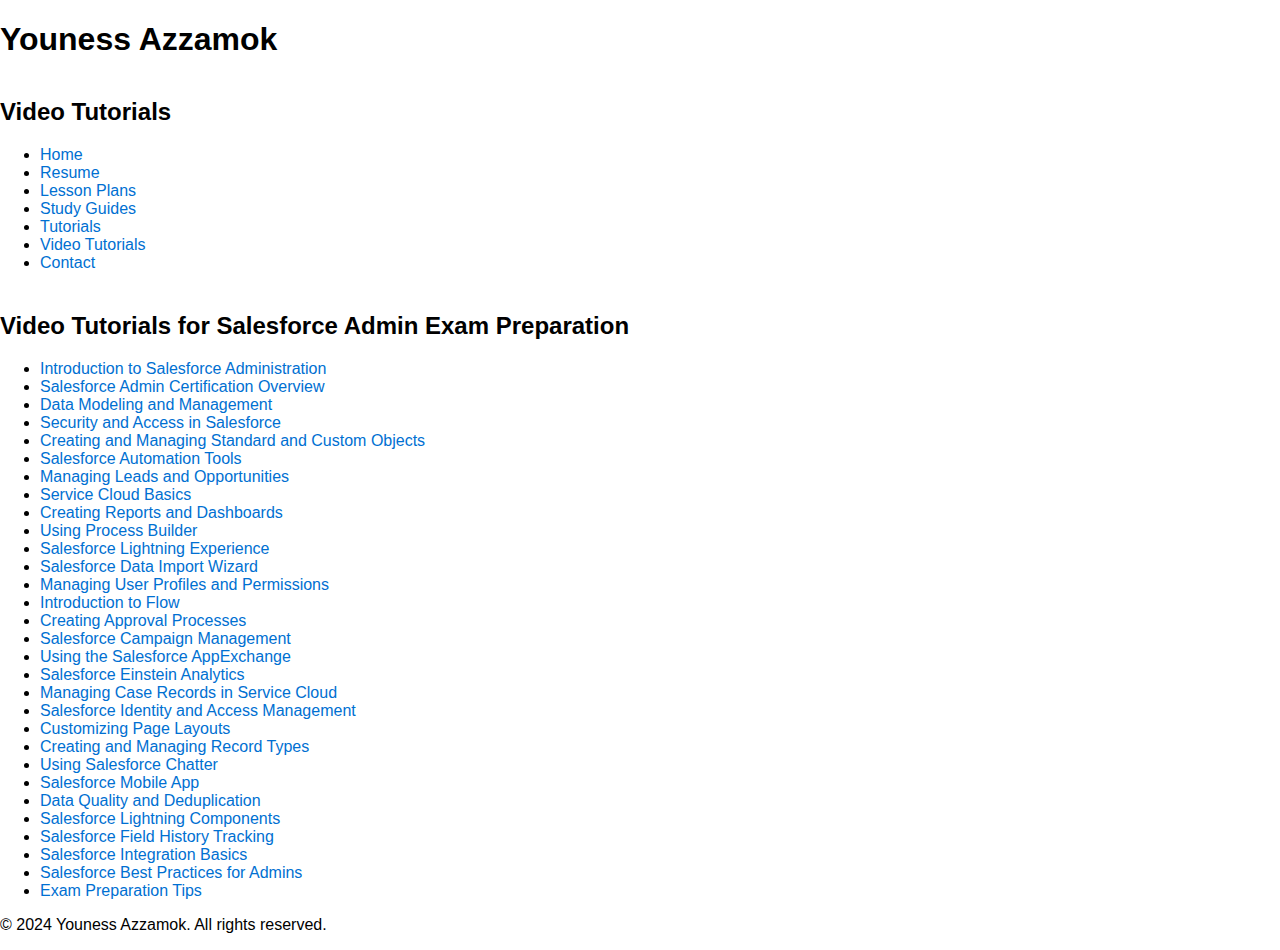
<file: video-tutorials.html>
<!DOCTYPE html>
<html lang="en">
<head>
    <meta charset="UTF-8">
    <meta name="viewport" content="width=device-width, initial-scale=1.0">
    <title>Video Tutorials - Youness Azzamok</title>
    <link rel="stylesheet" href="styles.css">
</head>
<body>
    <header>
        <div class="container">
            <h1>Youness Azzamok</h1>
            <h2>Video Tutorials</h2>
        </div>
    </header>

    <nav>
        <div class="container">
            <ul>
                <li><a href="index.html">Home</a></li>
                <li><a href="resume.html">Resume</a></li>
                <li><a href="lesson-plans.html">Lesson Plans</a></li>
                <li><a href="study-guides.html">Study Guides</a></li>
                <li><a href="tutorials.html">Tutorials</a></li>
                <li><a href="video-tutorials.html">Video Tutorials</a></li>
                <li><a href="#contact">Contact</a></li>
            </ul>
        </div>
    </nav>

    <section id="video-tutorials">
        <div class="container">
            <h2>Video Tutorials for Salesforce Admin Exam Preparation</h2>
            <p></p>
            <ul>
                <li><a href="https://www.youtube.com/watch?v=q3oFz3EfgB4" target="_blank">Introduction to Salesforce Administration</a></li>
                <li><a href="https://www.youtube.com/watch?v=3a9pThSvFkA" target="_blank">Salesforce Admin Certification Overview</a></li>
                <li><a href="https://www.youtube.com/watch?v=73CrcpW4_jg" target="_blank">Data Modeling and Management</a></li>
                <li><a href="https://www.youtube.com/watch?v=4Oa5DHJb4fU" target="_blank">Security and Access in Salesforce</a></li>
                <li><a href="https://www.youtube.com/watch?v=ekH8vn6v8i4" target="_blank">Creating and Managing Standard and Custom Objects</a></li>
                <li><a href="https://www.youtube.com/watch?v=2WgOPxqRY-Y" target="_blank">Salesforce Automation Tools</a></li>
                <li><a href="https://www.youtube.com/watch?v=IN0jhqwSgeQ" target="_blank">Managing Leads and Opportunities</a></li>
                <li><a href="https://www.youtube.com/watch?v=HwTkUxe5kUs" target="_blank">Service Cloud Basics</a></li>
                <li><a href="https://www.youtube.com/watch?v=SVSDhD2et74" target="_blank">Creating Reports and Dashboards</a></li>
                <li><a href="https://www.youtube.com/watch?v=8e5OlkkrS74" target="_blank">Using Process Builder</a></li>
                <li><a href="https://www.youtube.com/watch?v=eiOn6sflXws" target="_blank">Salesforce Lightning Experience</a></li>
                <li><a href="https://www.youtube.com/watch?v=8yDztNvGkTk" target="_blank">Salesforce Data Import Wizard</a></li>
                <li><a href="https://www.youtube.com/watch?v=04Md6I2lk28" target="_blank">Managing User Profiles and Permissions</a></li>
                <li><a href="https://www.youtube.com/watch?v=Mg7tdN8u6WQ" target="_blank">Introduction to Flow</a></li>
                <li><a href="https://www.youtube.com/watch?v=PdBqccA5-AE" target="_blank">Creating Approval Processes</a></li>
                <li><a href="https://www.youtube.com/watch?v=SeWQ38mlGek" target="_blank">Salesforce Campaign Management</a></li>
                <li><a href="https://www.youtube.com/watch?v=rx0sRI9tU0s" target="_blank">Using the Salesforce AppExchange</a></li>
                <li><a href="https://www.youtube.com/watch?v=Y3GMNTt3YEs" target="_blank">Salesforce Einstein Analytics</a></li>
                <li><a href="https://www.youtube.com/watch?v=krHpe7CE40A" target="_blank">Managing Case Records in Service Cloud</a></li>
                <li><a href="https://www.youtube.com/watch?v=fF7yDAubtTw" target="_blank">Salesforce Identity and Access Management</a></li>
                <li><a href="https://www.youtube.com/watch?v=NsxF74O9Idk" target="_blank">Customizing Page Layouts</a></li>
                <li><a href="https://www.youtube.com/watch?v=xONXJ34PA-I" target="_blank">Creating and Managing Record Types</a></li>
                <li><a href="https://www.youtube.com/watch?v=EZfXVlItzUQ" target="_blank">Using Salesforce Chatter</a></li>
                <li><a href="https://www.youtube.com/watch?v=G59PXZz_NAc" target="_blank">Salesforce Mobile App</a></li>
                <li><a href="https://www.youtube.com/watch?v=3Eb4W7JDDKg" target="_blank">Data Quality and Deduplication</a></li>
                <li><a href="https://www.youtube.com/watch?v=a6VcJxBHUYM" target="_blank">Salesforce Lightning Components</a></li>
                <li><a href="https://www.youtube.com/watch?v=lbyH9Dlo2bE" target="_blank">Salesforce Field History Tracking</a></li>
                <li><a href="https://www.youtube.com/watch?v=JfHv6lhrW9M" target="_blank">Salesforce Integration Basics</a></li>
                <li><a href="https://www.youtube.com/watch?v=HfAuOufCzA0" target="_blank">Salesforce Best Practices for Admins</a></li>
                <li><a href="https://www.youtube.com/watch?v=QjmtZH25cc4" target="_blank">Exam Preparation Tips</a></li>
            </ul>
        </div>
    </section>

    <footer>
        <div class="container">
            <p>&copy; 2024 Youness Azzamok. All rights reserved.</p>
        </div>
    </footer>
</body>
</html>
</file>
<file: styles.css>
body {
    font-family: Arial, sans-serif;
    margin: 0;
    padding: 0;
    box-sizing: border-box;
}

.header-image img {
    width: 100%;
    height: auto;
}

.navbar {
    background-color: #0070d2; /* Salesforce blue */
    overflow: hidden;
}

.navbar-row {
    display: flex;
    justify-content: center;
    flex-wrap: wrap;
}

.navbar-row a {
    color: white;
    padding: 14px 20px;
    text-decoration: none;
    text-align: center;
}

.navbar-row a:hover {
    background-color: #005bb5;
}

.content {
    padding: 20px;
    max-width: 800px;
    margin: auto;
}

form {
    display: flex;
    flex-direction: column;
}

label {
    margin-top: 10px;
    font-weight: bold;
}

input, textarea {
    margin-top: 5px;
    padding: 10px;
    font-size: 16px;
    border: 1px solid #ccc;
    border-radius: 4px;
    width: 100%;
}

button {
    margin-top: 15px;
    padding: 10px 20px;
    font-size: 16px;
    color: white;
    background-color: #0070d2;
    border: none;
    border-radius: 4px;
    cursor: pointer;
}

button:hover {
    background-color: #005bb5;
}

.footer-image img {
    width: 100%;
    height: auto;
    margin-top: 20px;
}

/* Add responsiveness */
@media (max-width: 600px) {
    .navbar-row {
        flex-direction: column;
    }

    .navbar-row a {
        padding: 10px;
    }

    .content {
        padding: 10px;
    }
}

/* Styling for lists */
ol {
    padding-left: 20px;
}

ol li {
    margin-bottom: 15px;
}

/* Specific styles for resource lists */
h3 {
    margin-top: 30px;
}

h2 {
    margin-top: 40px;
}

/* Contact form specific styles */
form label {
    margin-bottom: 5px;
}

form input, form textarea {
    margin-bottom: 10px;
}

/* General link styling */
a {
    color: #0070d2;
    text-decoration: none;
}

a:hover {
    text-decoration: underline;
}
</file>
